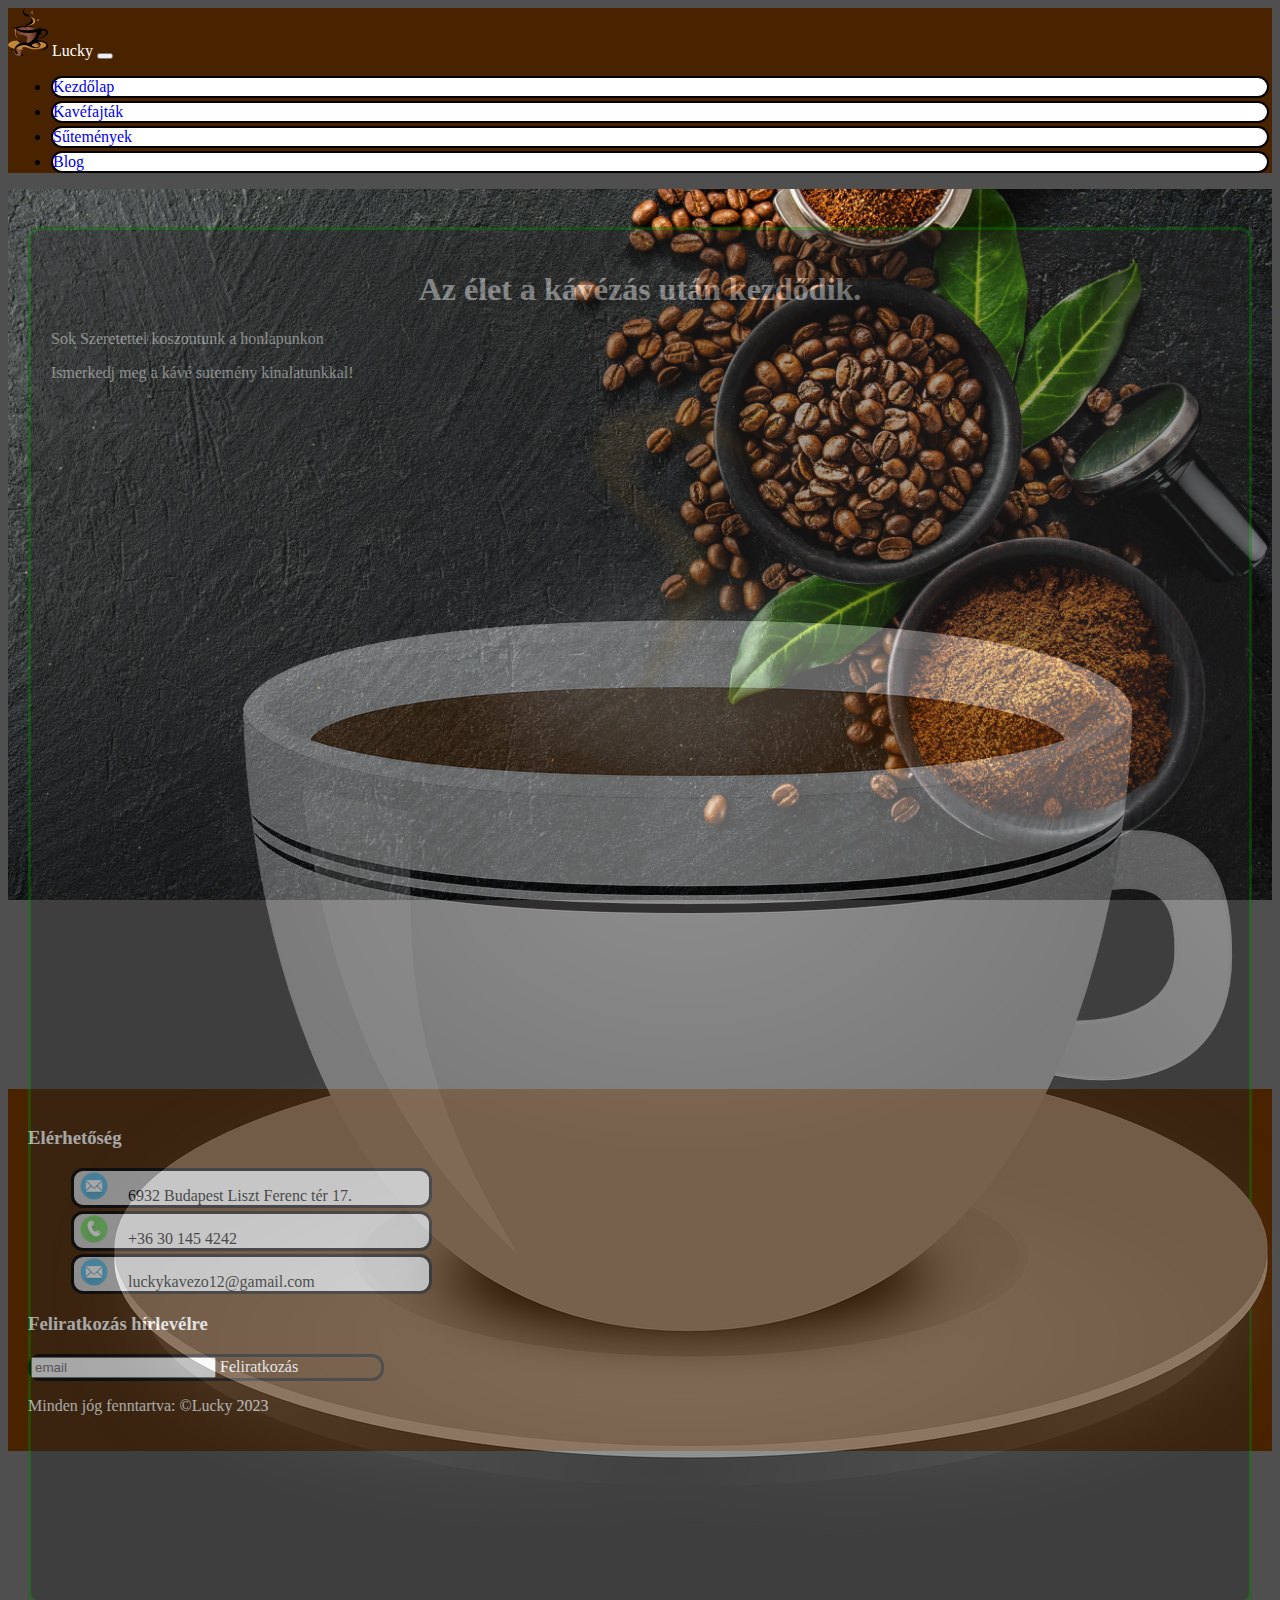
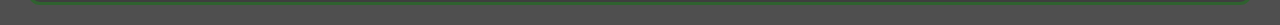
<file: index.html>
<!DOCTYPE html>
<html lang="hu">
<head>
    <meta charset="UTF-8">
    <meta http-equiv="X-UA-Compatible" content="IE=edge">
    <meta name="viewport" content="width=device-width, initial-scale=1.0">
    <link href="https://cdn.jsdelivr.net/npm/bootstrap@5.3.2/dist/css/bootstrap.min.css" rel="stylesheet" integrity="sha384-T3c6CoIi6uLrA9TneNEoa7RxnatzjcDSCmG1MXxSR1GAsXEV/Dwwykc2MPK8M2HN" crossorigin="anonymous">
    <link rel="stylesheet" href="css/style.css">
    <title>Lucky - Kezdőlap</title>

</head>
<body>
    <header>
        <nav class="navbar navbar-expand-lg">
          <div class="container-fluid">
           <a id="colorm" class="navbar-brand" href="#">
              <img class="imagem" src="img/logo.png" alt="logo"> Lucky</a>
            <button class="navbar-toggler" type="button" data-bs-toggle="collapse" data-bs-target="#navbarNav" aria-controls="navbarNav" aria-expanded="false" aria-label="Toggle navigation">
              <span class="navbar-toggler-icon"></span>
            </button>
            <div class="collapse navbar-collapse" id="navbarNav">
              <ul class="navbar-nav">
                <li class="nav-item">
                  <a class="nav-link  btn btn-outline-success active" aria-current="page" href="index.html">Kezdőlap</a>
                </li>
                <li class="nav-item">
                  <a class="nav-link  btn btn-outline-success" href="kavefajtak.html">Kavéfajták</a>
                </li>
                <li class="nav-item">
                  <a class="nav-link  btn btn-outline-success" href="Sütemények.html">Sűtemények</a>
                </li>
                <li class="nav-item">
                  <a class="nav-link  btn btn-outline-success" href="blog.html">Blog</a>
                </li>
              </ul>
            </div>
          </div>
        </nav>   
      </header>

      <main id="home">
        <br>
            <div class="container" >
                <div class="row" id="frame">
                    <div class="col-md-8 col-lg-6 align-self-center">
                        <h1 class="my-5">Az élet a kávézás után kezdődik.</h1>
                        <p class="text-center">Sok Szeretettel koszontunk a honlapunkon</p>
                        <p class="text-center">Ismerkedj meg a kávé sutemény kinalatunkkal!</p>
                        <img src="img/kave.png" class="w-25 mx-auto my-5 d-block" alt="kave">
                    </div>
                </div>
            </div>
      </main>


      
      <footer>
        <div class="row">
          
          <div class="col-md-6 offset-1">
                <h3>Elérhetőség</h3>        
                <ul>
                  <li><img src="img/uzenet.png"  class="icon "> 6932 Budapest Liszt Ferenc tér 17.</li>
                  <li><img src="img/telefon.png" class="icon "> +36 30 145 4242</li>
                  <li><img src="img/uzenet.png"  class="icon "> luckykavezo12@gamail.com</li>
                </ul>  
          </div>
  
          <div class="col-md-3">
            <h3>Feliratkozás hírlevélre</h3>
  
              <form>
                <div class="input-group mb-3">
                  <input type="email" class="form-control" placeholder="email" aria-label="email" aria-describedby="basic-addon2" id="email">
                  <span class="input-group-text" id="basic-addon2"  onclick="feliratkozas()">Feliratkozás</span>
                </div>
              </div>
              </form>
              <p  class="text-center">Minden jóg fenntartva: &copy;Lucky 2023</p>
  
        </div>
      </footer>
      <script src="https://cdn.jsdelivr.net/npm/bootstrap@5.3.2/dist/js/bootstrap.bundle.min.js" integrity="sha384-C6RzsynM9kWDrMNeT87bh95OGNyZPhcTNXj1NW7RuBCsyN/o0jlpcV8Qyq46cDfL" crossorigin="anonymous"></script>
      <script>
        function feliratkozas()
        {
          let email=document.getElementById('email').value;
          if(email=="")
          {
              document.write("Kérem adja meg az email címét!");
          }
          else
          {
            document.write("Sikeresen feliratkozot a levelunkre:(Koszonjuk)");
          }
        }
    </script>
    </body>
</html>
</file>
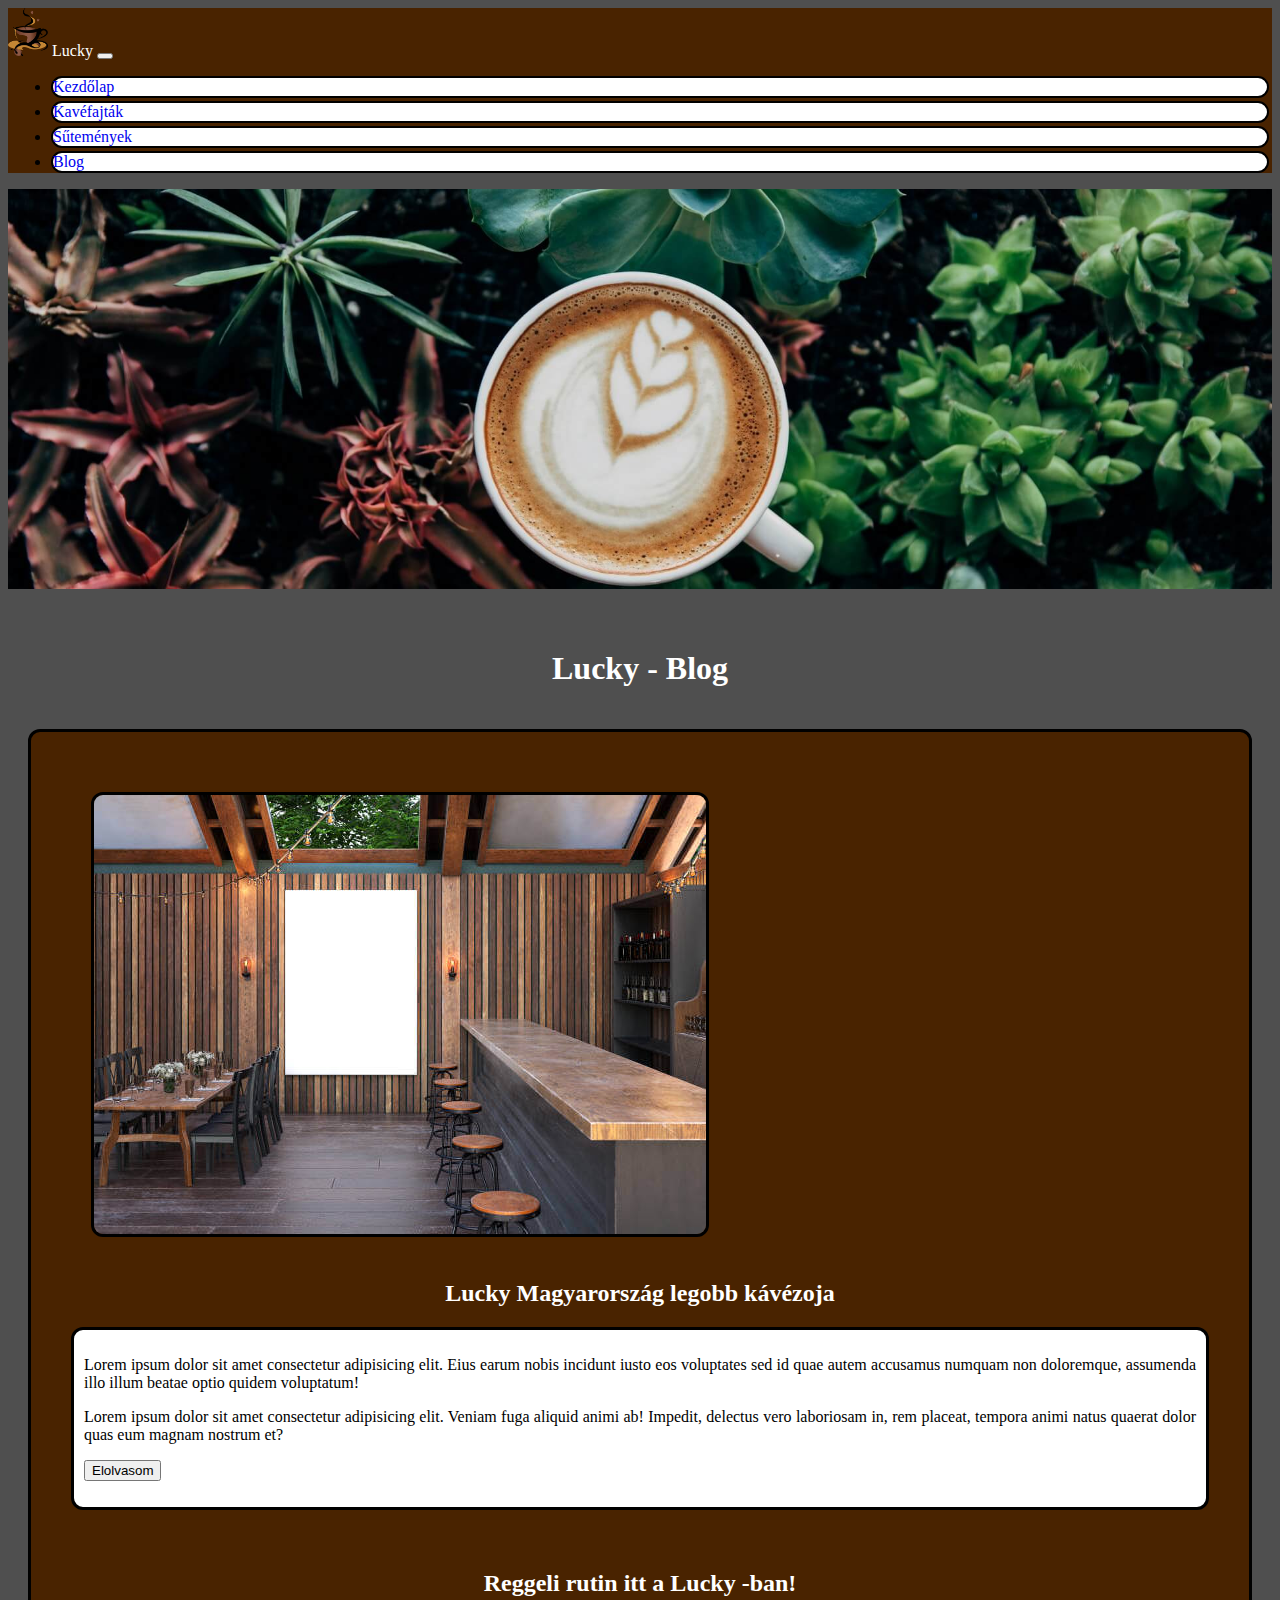
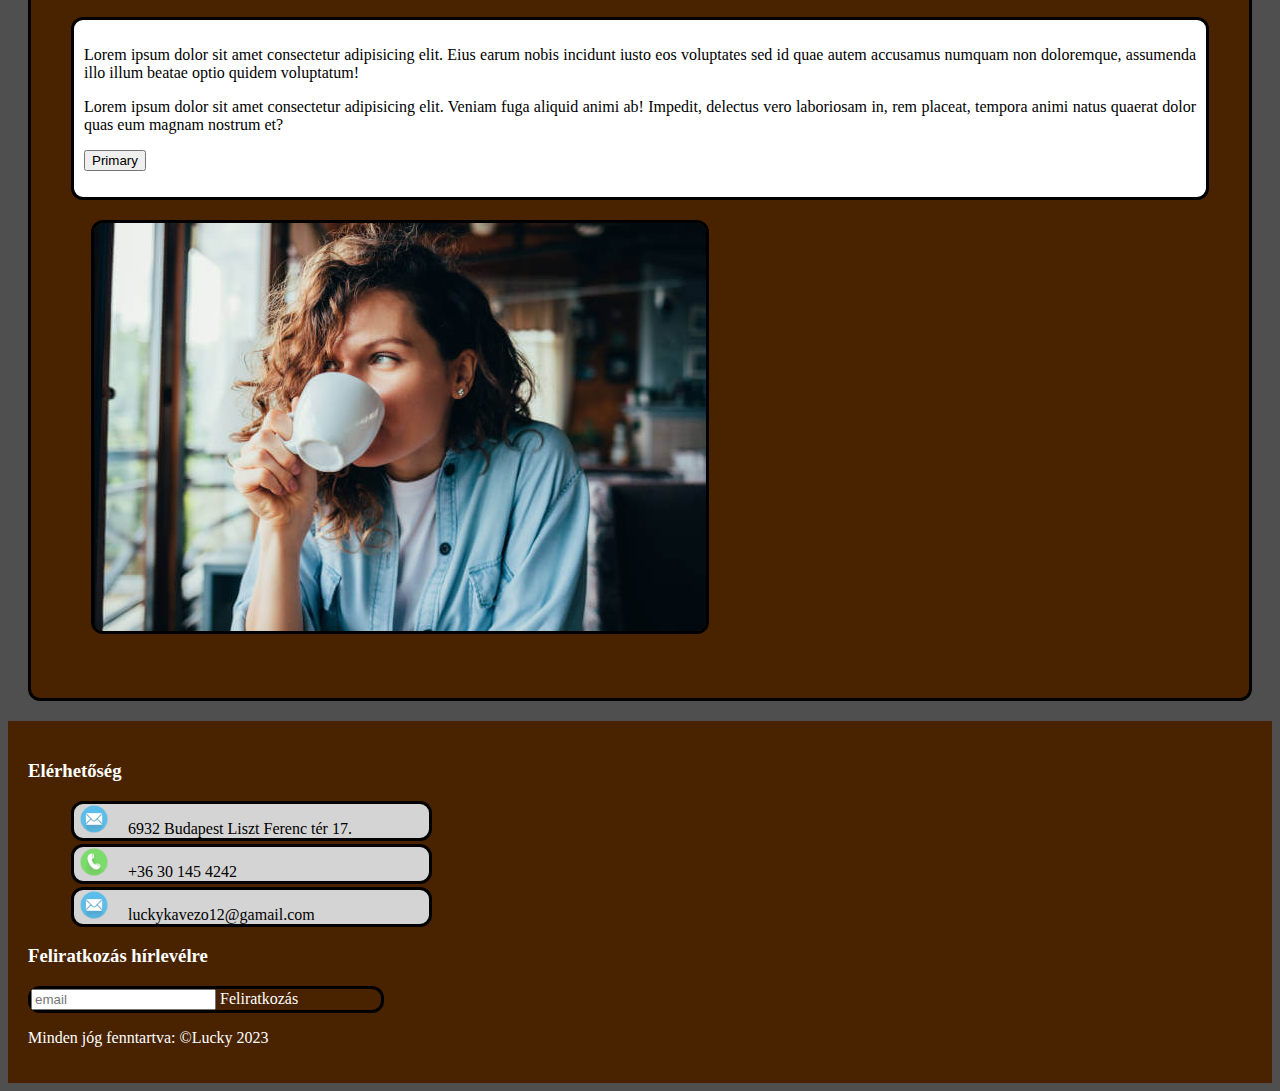
<file: blog.html>
<!DOCTYPE html>
<html lang="hu">
<head>
    <meta charset="UTF-8">
    <meta http-equiv="X-UA-Compatible" content="IE=edge">
    <meta name="viewport" content="width=device-width, initial-scale=1.0">
    <link href="https://cdn.jsdelivr.net/npm/bootstrap@5.3.2/dist/css/bootstrap.min.css" rel="stylesheet" integrity="sha384-T3c6CoIi6uLrA9TneNEoa7RxnatzjcDSCmG1MXxSR1GAsXEV/Dwwykc2MPK8M2HN" crossorigin="anonymous">
    <link rel="stylesheet" href="css/style.css">
    <title>Blog-oldal</title>
</head>
<body>
    <header>
        <nav class="navbar navbar-expand-lg">
          <div class="container-fluid">
           <a id="colorm" class="navbar-brand" href="#">
              <img class="imagem" src="img/logo.png" alt="logo"> Lucky</a>
            <button class="navbar-toggler" type="button" data-bs-toggle="collapse" data-bs-target="#navbarNav" aria-controls="navbarNav" aria-expanded="false" aria-label="Toggle navigation">
              <span class="navbar-toggler-icon"></span>
            </button>
            <div class="collapse navbar-collapse" id="navbarNav">
              <ul class="navbar-nav">
                <li class="nav-item">
                  <a class="nav-link btn btn-outline-success" aria-current="page" href="index.html">Kezdőlap</a>
                </li>
                <li class="nav-item">
                  <a class="nav-link btn btn-outline-success " href="kavefajtak.html">Kavéfajták</a>
                </li>
                <li class="nav-item">
                  <a class="nav-link btn btn-outline-success" href="Sütemények.html">Sűtemények</a>
                </li>
                <li class="nav-item">
                  <a class="nav-link btn btn-outline-success active" href="blog.html">Blog</a>
                </li>
              </ul>
            </div>
          </div>
        </nav>
  
        <div class="banner"> </div>
         
      </header>
      <div class="container">
            <div class="row">
                <h1 class="m-5">Lucky - Blog</h1>
            </div>
            <div class="keret">
              <div class="row">
                <div class="col-md-4"> <img src="img/kavezo-min.jpg" alt="kavezo" class="img-fluid blog-img"></div>
                <div class="col-8">
                  <h2 class="mt-3">Lucky Magyarország legobb kávézoja</h2>

                  <div class="igazitas">
                    <p>Lorem ipsum dolor sit amet consectetur adipisicing elit. Eius earum nobis incidunt iusto eos voluptates sed id quae autem accusamus numquam non doloremque, assumenda illo illum beatae optio quidem voluptatum!</p>
                    <p>Lorem ipsum dolor sit amet consectetur adipisicing elit. Veniam fuga aliquid animi ab! Impedit, delectus vero laboriosam in, rem placeat, tempora animi natus quaerat dolor quas eum magnam nostrum et?</p>
                    <p class="text-center"><button type="button" class="btn btn-outline-success">Elolvasom</button></p> 
                  </div>
                  
                </div>
            </div>

            <div class="row">
       
              <div class="col-8">
                <h2 class="mt-4"> Reggeli rutin itt a Lucky -ban!</h2>
                <div>
                  
                </div>
                <div class="igazitas">
                  <p>Lorem ipsum dolor sit amet consectetur adipisicing elit. Eius earum nobis incidunt iusto eos voluptates sed id quae autem accusamus numquam non doloremque, assumenda illo illum beatae optio quidem voluptatum!</p>
                  <p>Lorem ipsum dolor sit amet consectetur adipisicing elit. Veniam fuga aliquid animi ab! Impedit, delectus vero laboriosam in, rem placeat, tempora animi natus quaerat dolor quas eum magnam nostrum et?</p>
                  <p class="text-center"><button type="button" class="btn btn-outline-success">Primary</button></p> 
                </div>
                
              </div>
              <div class="col-md-4"> <img src="img/istockphoto-1279841437-612x612-min.jpg" alt="Reggeli" class="img-fluid blog-img"></div>
          </div>
            </div>
      </div>
     
      <footer>
        <div class="row">
          
          <div class="col-md-6 offset-1">
                <h3>Elérhetőség</h3>        
                <ul>
                  <li><img src="img/uzenet.png"  class="icon "> 6932 Budapest Liszt Ferenc tér 17.</li>
                  <li><img src="img/telefon.png" class="icon "> +36 30 145 4242</li>
                  <li><img src="img/uzenet.png"  class="icon "> luckykavezo12@gamail.com</li>
                </ul>  
          </div>
  
          <div class="col-md-3">
            <h3>Feliratkozás hírlevélre</h3>
  
              <form>
                <div class="input-group mb-3">
                  <input type="email" class="form-control" placeholder="email" aria-label="email" aria-describedby="basic-addon2" id="email">
                  <span class="input-group-text" id="basic-addon2"  onclick="feliratkozas()">Feliratkozás</span>
                </div>
              </div>
              </form>
                <p class="text-center">Minden jóg fenntartva: &copy;Lucky 2023</p>
        </div>
  
  
      </footer>

      <script src="https://cdn.jsdelivr.net/npm/bootstrap@5.3.2/dist/js/bootstrap.bundle.min.js" integrity="sha384-C6RzsynM9kWDrMNeT87bh95OGNyZPhcTNXj1NW7RuBCsyN/o0jlpcV8Qyq46cDfL" crossorigin="anonymous"></script>
    
      <script>
          function feliratkozas()
          {
            let email=document.getElementById('email').value;
            if(email=="")
            {
                document.write("Kérem adja meg az email címét!");
            }
            else
            {
              document.write("Sikeresen feliratkozot a levelunkre:(Koszonjuk)");
            }
          }
      </script>
  
</body>
</html>
</file>
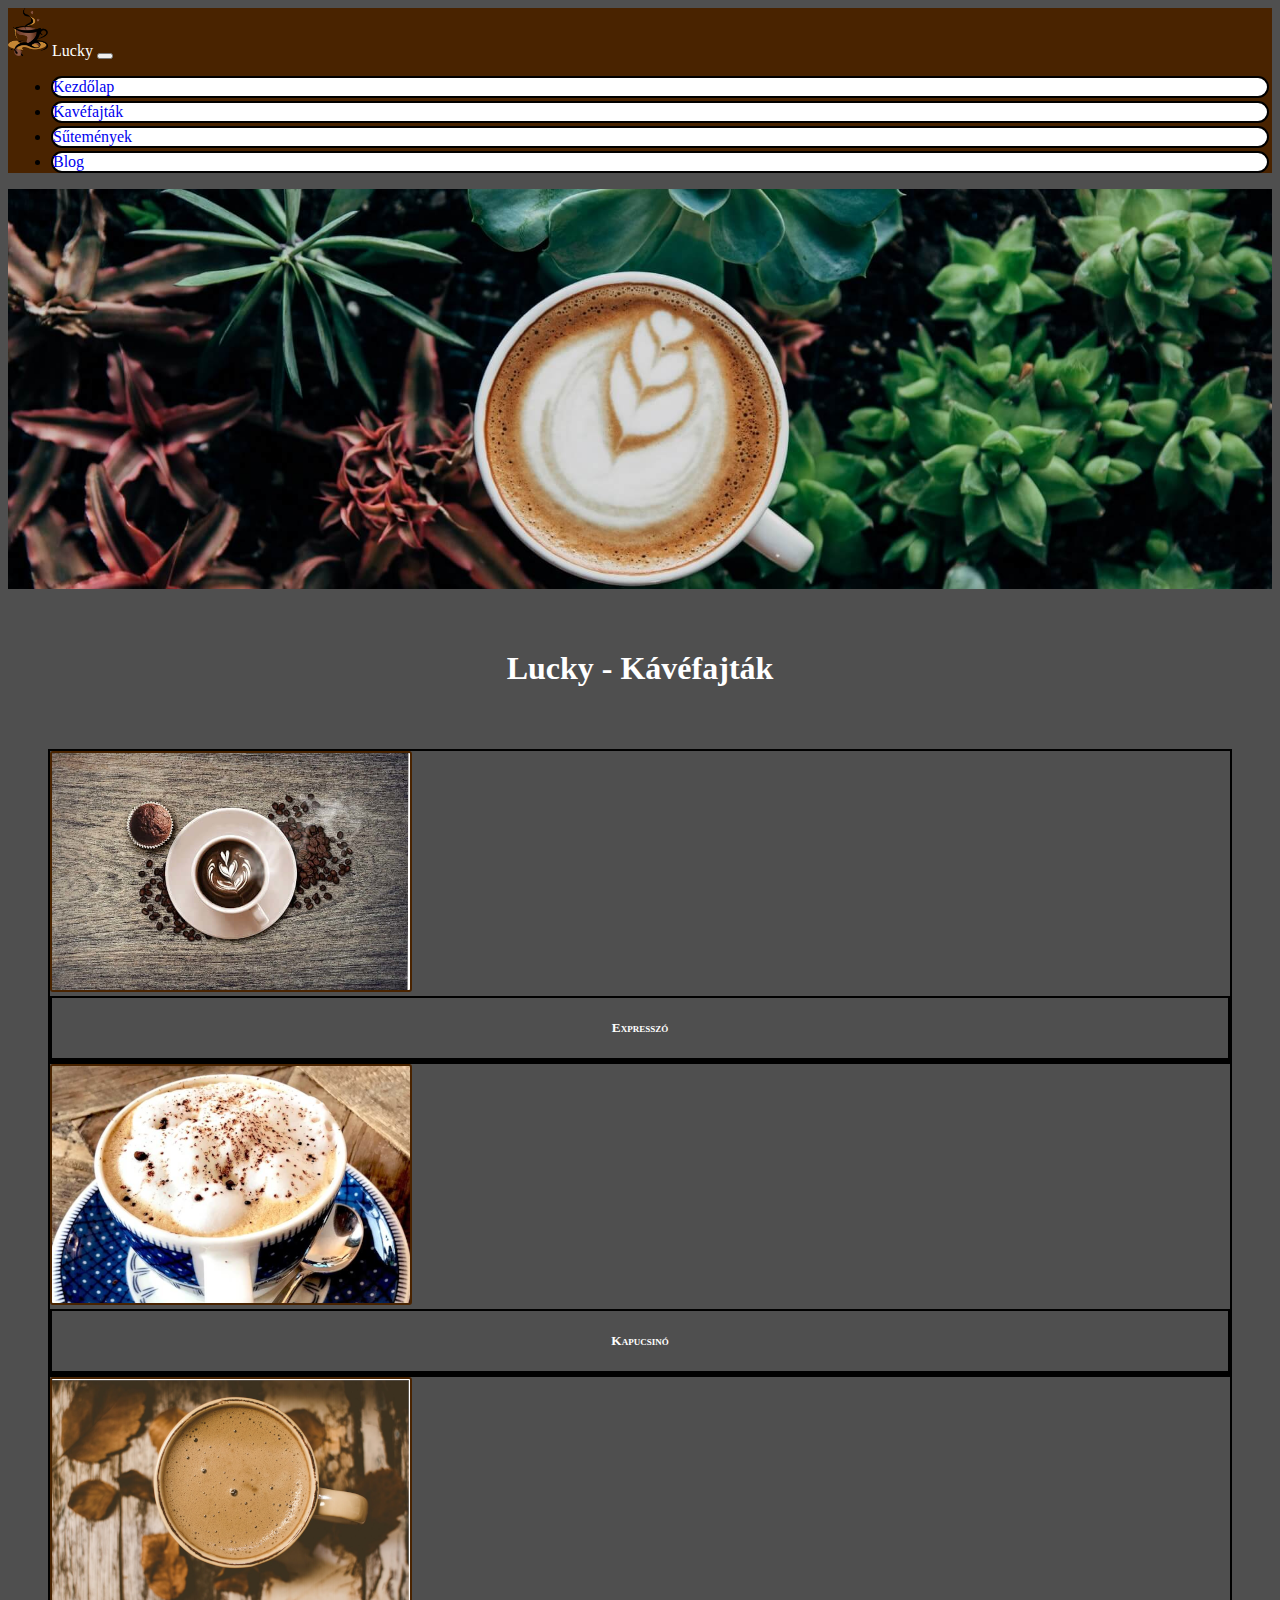
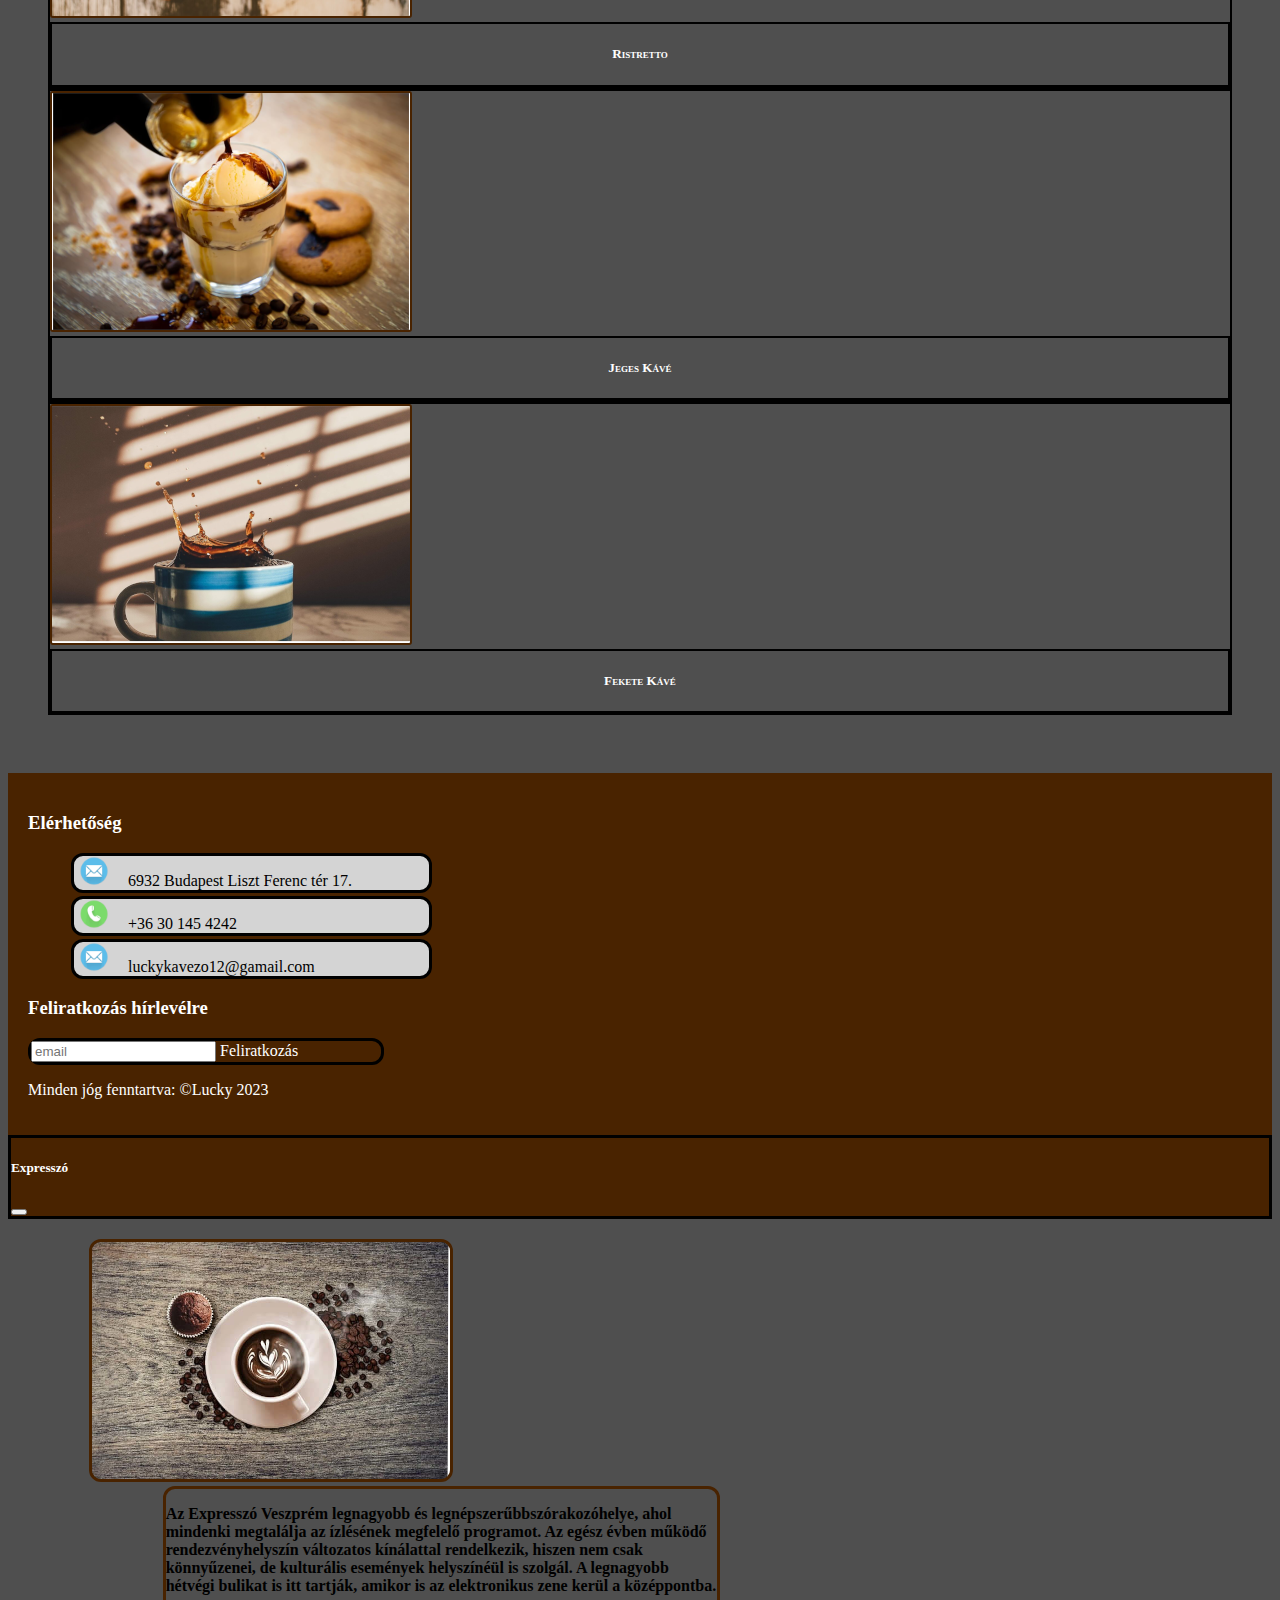
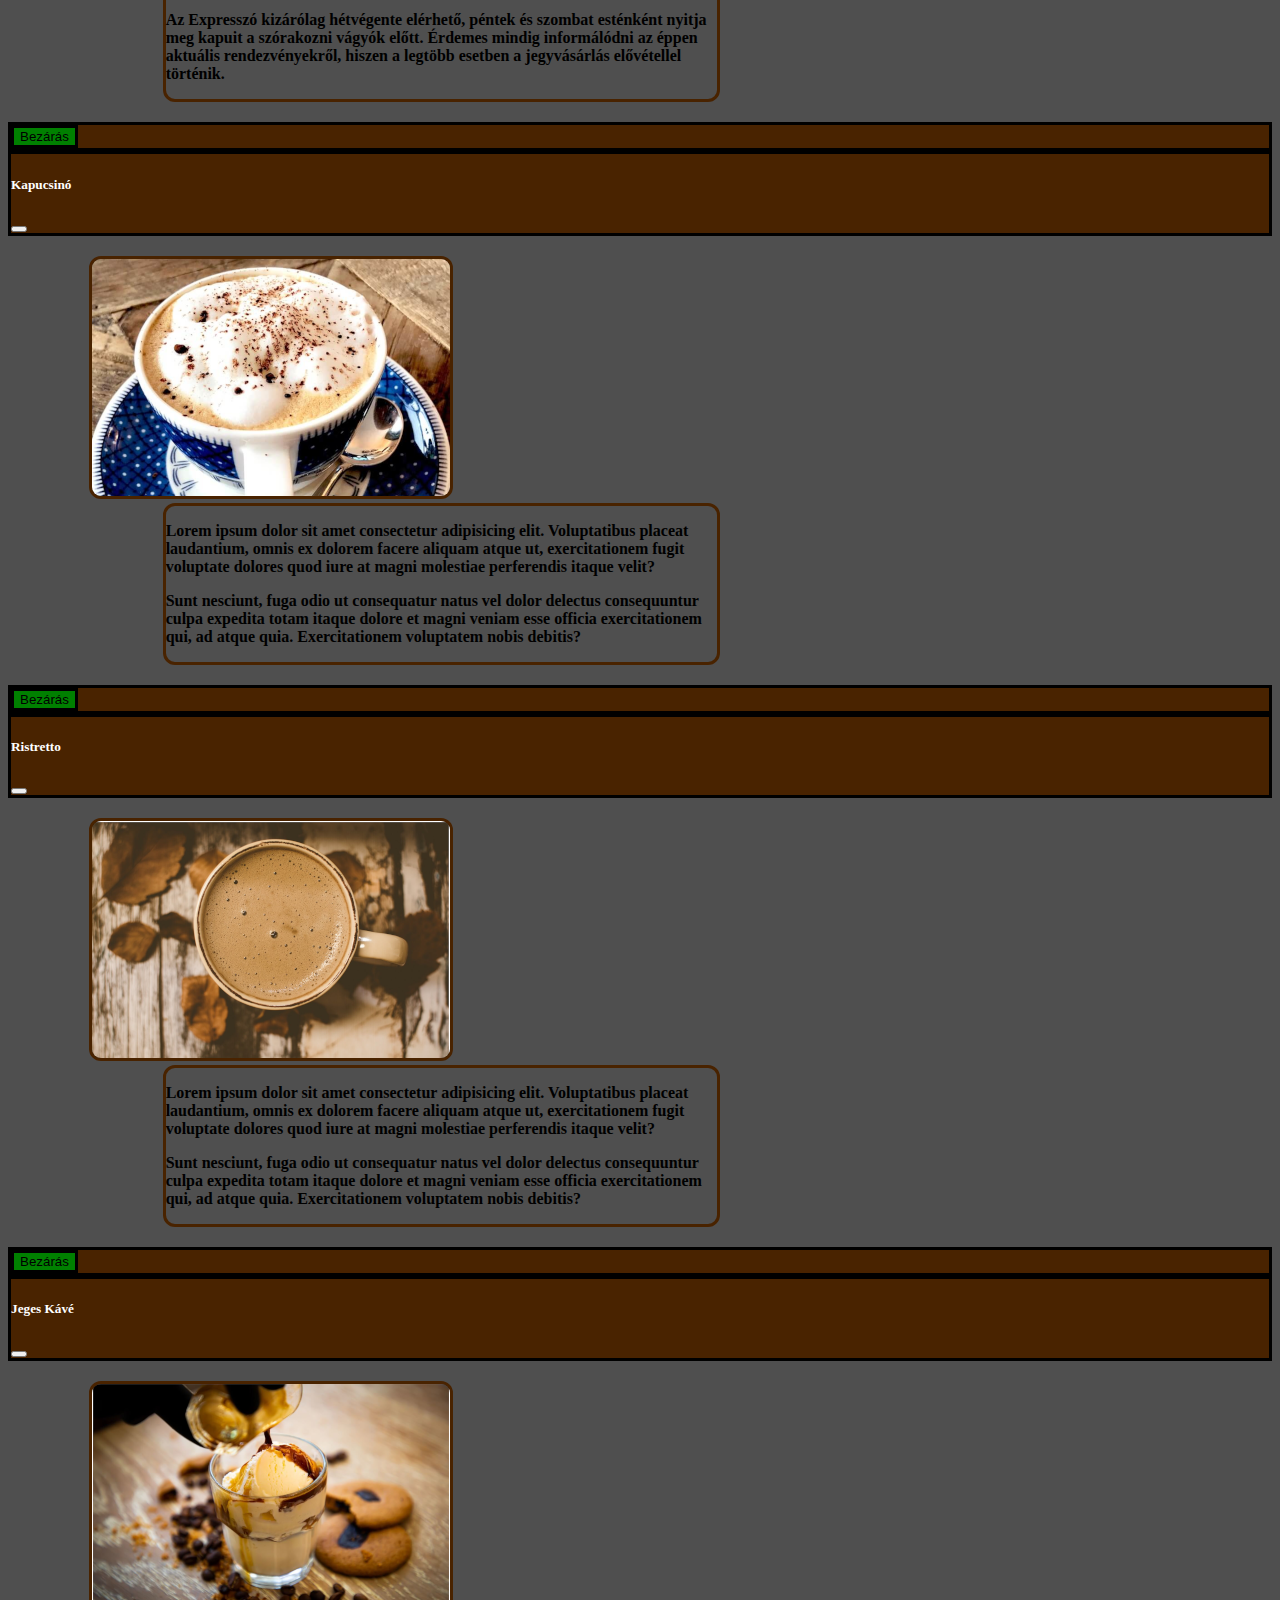
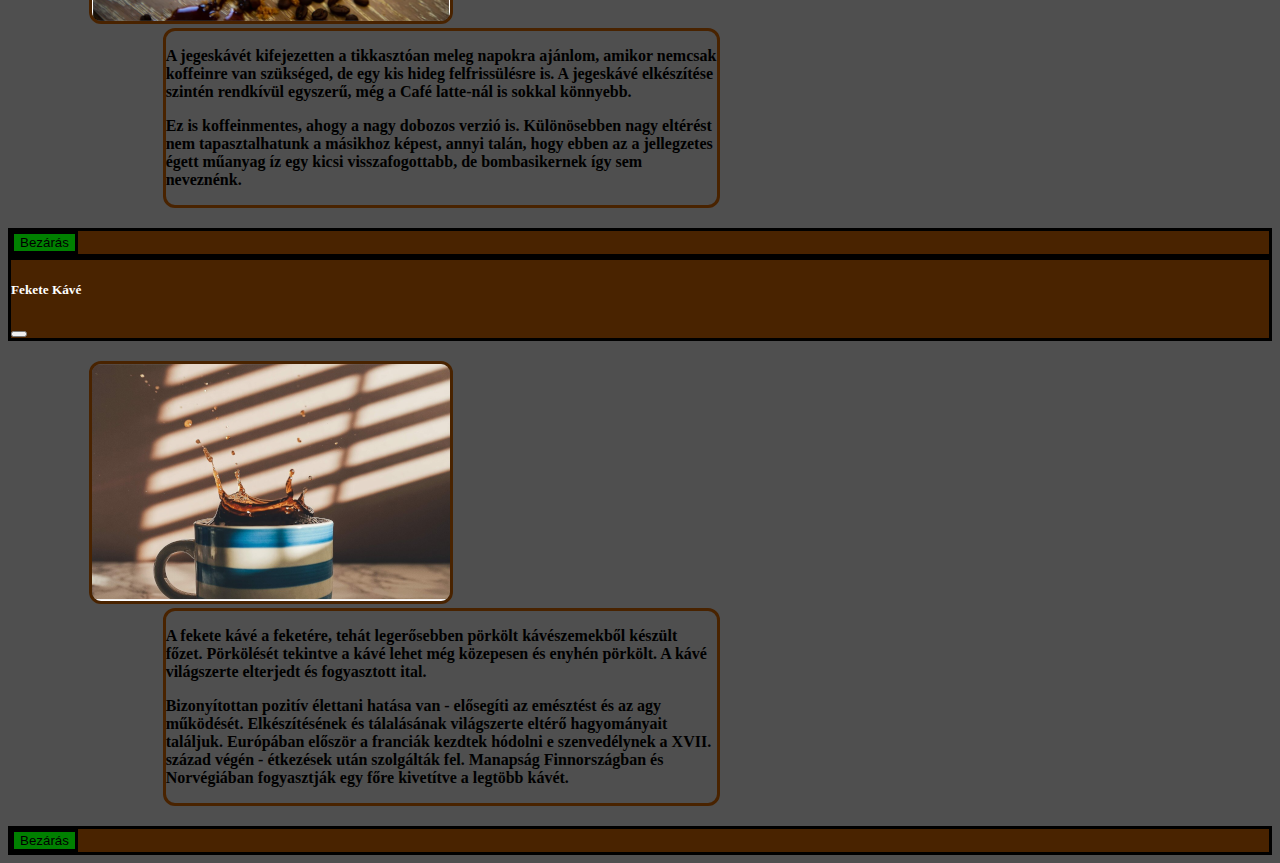
<file: kavefajtak.html>
<!DOCTYPE html>
<html lang="hu">
<head>
    <meta charset="UTF-8">
    <meta http-equiv="X-UA-Compatible" content="IE=edge">
    <meta name="viewport" content="width=device-width, initial-scale=1.0">
    <link href="https://cdn.jsdelivr.net/npm/bootstrap@5.3.2/dist/css/bootstrap.min.css" rel="stylesheet" integrity="sha384-T3c6CoIi6uLrA9TneNEoa7RxnatzjcDSCmG1MXxSR1GAsXEV/Dwwykc2MPK8M2HN" crossorigin="anonymous">
    <link rel="stylesheet" href="css/style.css">
    <title>Lucky - Kavéfajták</title>

</head>
<body>
  
    <header>
      <nav class="navbar navbar-expand-lg">
        <div class="container-fluid">
         <a id="colorm" class="navbar-brand" href="#">
            <img class="imagem" src="img/logo.png" alt="logo"> Lucky</a>
          <button class="navbar-toggler" type="button" data-bs-toggle="collapse" data-bs-target="#navbarNav" aria-controls="navbarNav" aria-expanded="false" aria-label="Toggle navigation">
            <span class="navbar-toggler-icon"></span>
          </button>
          <div class="collapse navbar-collapse" id="navbarNav">
            <ul class="navbar-nav">
              <li class="nav-item">
                <a class="nav-link  btn btn-outline-success" aria-current="page" href="index.html">Kezdőlap</a>
              </li>
              <li class="nav-item">
                <a class="nav-link  btn btn-outline-success active" href="kavefajtak.html">Kavéfajták</a>
              </li>
              <li class="nav-item">
                <a class="nav-link  btn btn-outline-success" href="Sütemények.html">Sűtemények</a>
              </li>
              <li class="nav-item">
                <a class="nav-link  btn btn-outline-success" href="blog.html">Blog</a>
              </li>
            </ul>
          </div>
        </div>
      </nav>

      <div class="banner"> </div>
       
    </header>
   

    <div class="container">
        <div class="row">
            <h1 class="m-3">Lucky - Kávéfajták</h1> <!--m auto vagy 0...5  mx my mt  mb-->
        </div>
        <div class="row row-cols-1 row-cols-md-3 g-4">
            <div class="col">
           
              <div class="card"data-bs-toggle="modal" data-bs-target="#Expresszó">
             
                <img src="img/fajta1.png" class="card-img-top" alt="Expreszó">
                <div class="card-body">
                  <h5 class="card-title">Expresszó</h5>
               
                </div>
              </div>
            </div>
            <div class="col">
              <div class="card" data-bs-toggle="modal" data-bs-target="#Kapucsinó">
                <img src="img/fajta2.png" class="card-img-top" alt="Kapucsinó">
                <div class="card-body">
                  <h5 class="card-title">Kapucsinó</h5>
                </div>
              </div>
            </div>
            <div class="col">
              <div class="card" data-bs-toggle="modal" data-bs-target="#Ristretto">
                <img src="img/fajta3.png" class="card-img-top" alt="risreszto">
                <div class="card-body">
                  <h5 class="card-title">Ristretto</h5>  
                </div>
              </div>
            </div>
            <div class="col">
              <div class="card" data-bs-toggle="modal" data-bs-target="#JegesKávé">
                <img src="img/fajta4.png" class="card-img-top" alt="Jegeskave">
                <div class="card-body">
                  <h5 class="card-title"> Jeges Kávé</h5>
                </div>
              </div>
            </div>
            <div class="col">
                <div class="card"data-bs-toggle="modal" data-bs-target="#FeketeKávé">
                  <img src="img/fajta5.png" class="card-img-top" alt="FeketeKávé">
                  <div class="card-body">
                    <h5 class="card-title">Fekete Kávé</h5>
                  </div>
                </div>
              </div>
          </div>
          <br>
    </div>

    <footer>
      <div class="row">
        
        <div class="col-md-6 offset-1">
              <h3>Elérhetőség</h3>        
              <ul>
                <li><img src="img/uzenet.png"  class="icon "> 6932 Budapest Liszt Ferenc tér 17.</li>
                <li><img src="img/telefon.png" class="icon "> +36 30 145 4242</li>
                <li><img src="img/uzenet.png"  class="icon "> luckykavezo12@gamail.com</li>
              </ul>  
        </div>

        <div class="col-md-3">
          <h3>Feliratkozás hírlevélre</h3>

            <form>
              <div class="input-group mb-3">
                <input type="email" class="form-control" placeholder="email" aria-label="email" aria-describedby="basic-addon2" id="email">
                <span class="input-group-text" id="basic-addon2"  onclick="feliratkozas()">Feliratkozás</span>
              </div>
            </div>
            </form>
              <p  class="text-center">Minden jóg fenntartva: &copy;Lucky 2023</p>
      </div>


    </footer>
<!--1-->
    <div class="modal" id="Expresszó" tabindex="-1">
      <div class="modal-dialog  modal-xl"> <!--1 modal-xl-->
        <div class="modal-content">
          <div class="modal-header">
            <h5 class="modal-title">Expresszó</h5>
            <button type="button" class="btn-close" data-bs-dismiss="modal" aria-label="Close"></button>
          </div>
          <div class="modal-body">
            <div class="container-fulid">
              <div class="row">
                <div class="col-sm-4"><img src="img/fajta1.png" class="img-fluid" alt="Expresszó"></div>
                <div class="col-sm-8"><p>Az Expresszó Veszprém legnagyobb és legnépszerűbbszórakozóhelye, ahol mindenki megtalálja az ízlésének megfelelő programot. Az egész évben működő rendezvényhelyszín változatos kínálattal rendelkezik, hiszen nem csak könnyűzenei, de kulturális események helyszínéül is szolgál. A legnagyobb hétvégi bulikat is itt tartják, amikor is az elektronikus zene kerül a középpontba.</p>
                  <p>Az Expresszó kizárólag hétvégente elérhető, péntek és szombat esténként nyitja meg kapuit a szórakozni vágyók előtt. Érdemes mindig informálódni az éppen aktuális rendezvényekről, hiszen a legtöbb esetben a jegyvásárlás elővétellel történik.</p>
                </div>
              </div>
            </div>
        
          </div>
          <div class="modal-footer">
            <button type="button" class="btn btn-secondary" data-bs-dismiss="modal">Bezárás</button>
          </div>
        </div>
      </div>
    </div>
<!--2-->
    <div class="modal" id="Kapucsinó" tabindex="-1">
      <div class="modal-dialog  modal-xl">
        <div class="modal-content">
          <div class="modal-header">
            <h5 class="modal-title">Kapucsinó</h5>
            <button type="button" class="btn-close" data-bs-dismiss="modal" aria-label="Close"></button>
          </div>
          <div class="modal-body">
            <div class="container-fulid">
              <div class="row">
                <div class="col-sm-4"><img src="img/fajta2.png" class="img-fluid" alt="Kapucsinó"></div>
                <div class="col-sm-8">
                  <p>Lorem ipsum dolor sit amet consectetur adipisicing elit. Voluptatibus placeat laudantium, omnis ex dolorem facere aliquam atque ut, exercitationem fugit voluptate dolores quod iure at magni molestiae perferendis itaque velit?</p>
                  <p>Sunt nesciunt, fuga odio ut consequatur natus vel dolor delectus consequuntur culpa expedita totam itaque dolore et magni veniam esse officia exercitationem qui, ad atque quia. Exercitationem voluptatem nobis debitis?</p>
                </div>
              </div>
            </div>
         
          </div>
          <div class="modal-footer">
            <button type="button" class="btn btn-secondary" data-bs-dismiss="modal">Bezárás</button>
          </div>
        </div>
      </div>
    </div>
<!--3-->
<div class="modal" id="Ristretto" tabindex="-1">
  <div class="modal-dialog modal-xl">
    <div class="modal-content">
      <div class="modal-header">
        <h5 class="modal-title">Ristretto</h5>
        <button type="button" class="btn-close" data-bs-dismiss="modal" aria-label="Close"></button>
      </div>
      <div class="modal-body">
        <div class="container-fulid">
          <div class="row">
            <div class="col-sm-4"><img src="img/fajta3.png" class="img-fluid" alt="Ristretto"></div>
            <div class="col-sm-8">
              <p>Lorem ipsum dolor sit amet consectetur adipisicing elit. Voluptatibus placeat laudantium, omnis ex dolorem facere aliquam atque ut, exercitationem fugit voluptate dolores quod iure at magni molestiae perferendis itaque velit?</p>
              <p>Sunt nesciunt, fuga odio ut consequatur natus vel dolor delectus consequuntur culpa expedita totam itaque dolore et magni veniam esse officia exercitationem qui, ad atque quia. Exercitationem voluptatem nobis debitis?</p>
            </div>
          </div>
        </div>
      
      </div>
      <div class="modal-footer">
        <button type="button" class="btn btn-secondary" data-bs-dismiss="modal">Bezárás</button>
      </div>
    </div>
  </div>
</div>
<!--4-->
<div class="modal" id="JegesKávé" tabindex="-1">
  <div class="modal-dialog modal-xl">
    <div class="modal-content">
      <div class="modal-header">
        <h5 class="modal-title">Jeges Kávé</h5>
        <button type="button" class="btn-close" data-bs-dismiss="modal" aria-label="Close"></button>
      </div>
      <div class="modal-body">
        <div class="container-fulid">
          <div class="row">
            <div class="col-sm-4"><img src="img/fajta4.png" class="img-fluid" alt="Jeges Kávé"></div>
            <div class="col-sm-8">
              <p>A jegeskávét kifejezetten a tikkasztóan meleg napokra ajánlom, amikor nemcsak koffeinre van szükséged, de egy kis hideg felfrissülésre is. A jegeskávé elkészítése szintén rendkívül egyszerű, még a Café latte-nál is sokkal könnyebb.</p>
              <p>Ez is koffeinmentes, ahogy a nagy dobozos verzió is. Különösebben nagy eltérést nem tapasztalhatunk a másikhoz képest, annyi talán, hogy ebben az a jellegzetes égett műanyag íz egy kicsi visszafogottabb, de bombasikernek így sem neveznénk.</p>
            </div>
          </div>
        </div>
     
      </div>
      <div class="modal-footer">
        <button type="button" class="btn btn-secondary" data-bs-dismiss="modal">Bezárás</button>
      </div>
    </div>
  </div>
</div>
<!--5-->
<div class="modal" id="FeketeKávé" tabindex="-1">
  <div class="modal-dialog modal-xl">
    <div class="modal-content">
      <div class="modal-header">
        <h5 class="modal-title">Fekete Kávé</h5>
        <button type="button" class="btn-close" data-bs-dismiss="modal" aria-label="Close"></button>
      </div>
      <div class="modal-body">
        <div class="container-fulid">
          <div class="row">
            <div class="col-sm-4"><img src="img/fajta5.png" class="img-fluid" alt="Fekete Kávé"></div>
            <div class="col-sm-8">
              <p>A fekete kávé a feketére, tehát legerősebben pörkölt kávészemekből készült főzet. Pörkölését tekintve a kávé lehet még közepesen és enyhén pörkölt. A kávé világszerte elterjedt és fogyasztott ital.</p>
              <p>Bizonyítottan pozitív élettani hatása van - elősegíti az emésztést és az agy működését. Elkészítésének és tálalásának világszerte eltérő hagyományait találjuk. Európában először a franciák kezdtek hódolni e szenvedélynek a XVII. század végén - étkezések után szolgálták fel. Manapság Finnországban és Norvégiában fogyasztják egy főre kivetítve a legtöbb kávét.</p>
            </div>
          </div>
        </div>
      
      </div>
      <div class="modal-footer">
        <button type="button" class="btn btn-secondary" data-bs-dismiss="modal">Bezárás</button>
      </div>
    </div>
  </div>
</div>

    <script src="https://cdn.jsdelivr.net/npm/bootstrap@5.3.2/dist/js/bootstrap.bundle.min.js" integrity="sha384-C6RzsynM9kWDrMNeT87bh95OGNyZPhcTNXj1NW7RuBCsyN/o0jlpcV8Qyq46cDfL" crossorigin="anonymous"></script>
    
    <script>
        function feliratkozas()
        {
          let email=document.getElementById('email').value;
          if(email=="")
          {
              document.write("Kérem adja meg az email címét!");
          }
          else
          {
            document.write("Sikeresen feliratkozot a levelunkre:(Koszonjuk)");
          }
        }
    </script>

</body>
</html>
</file>
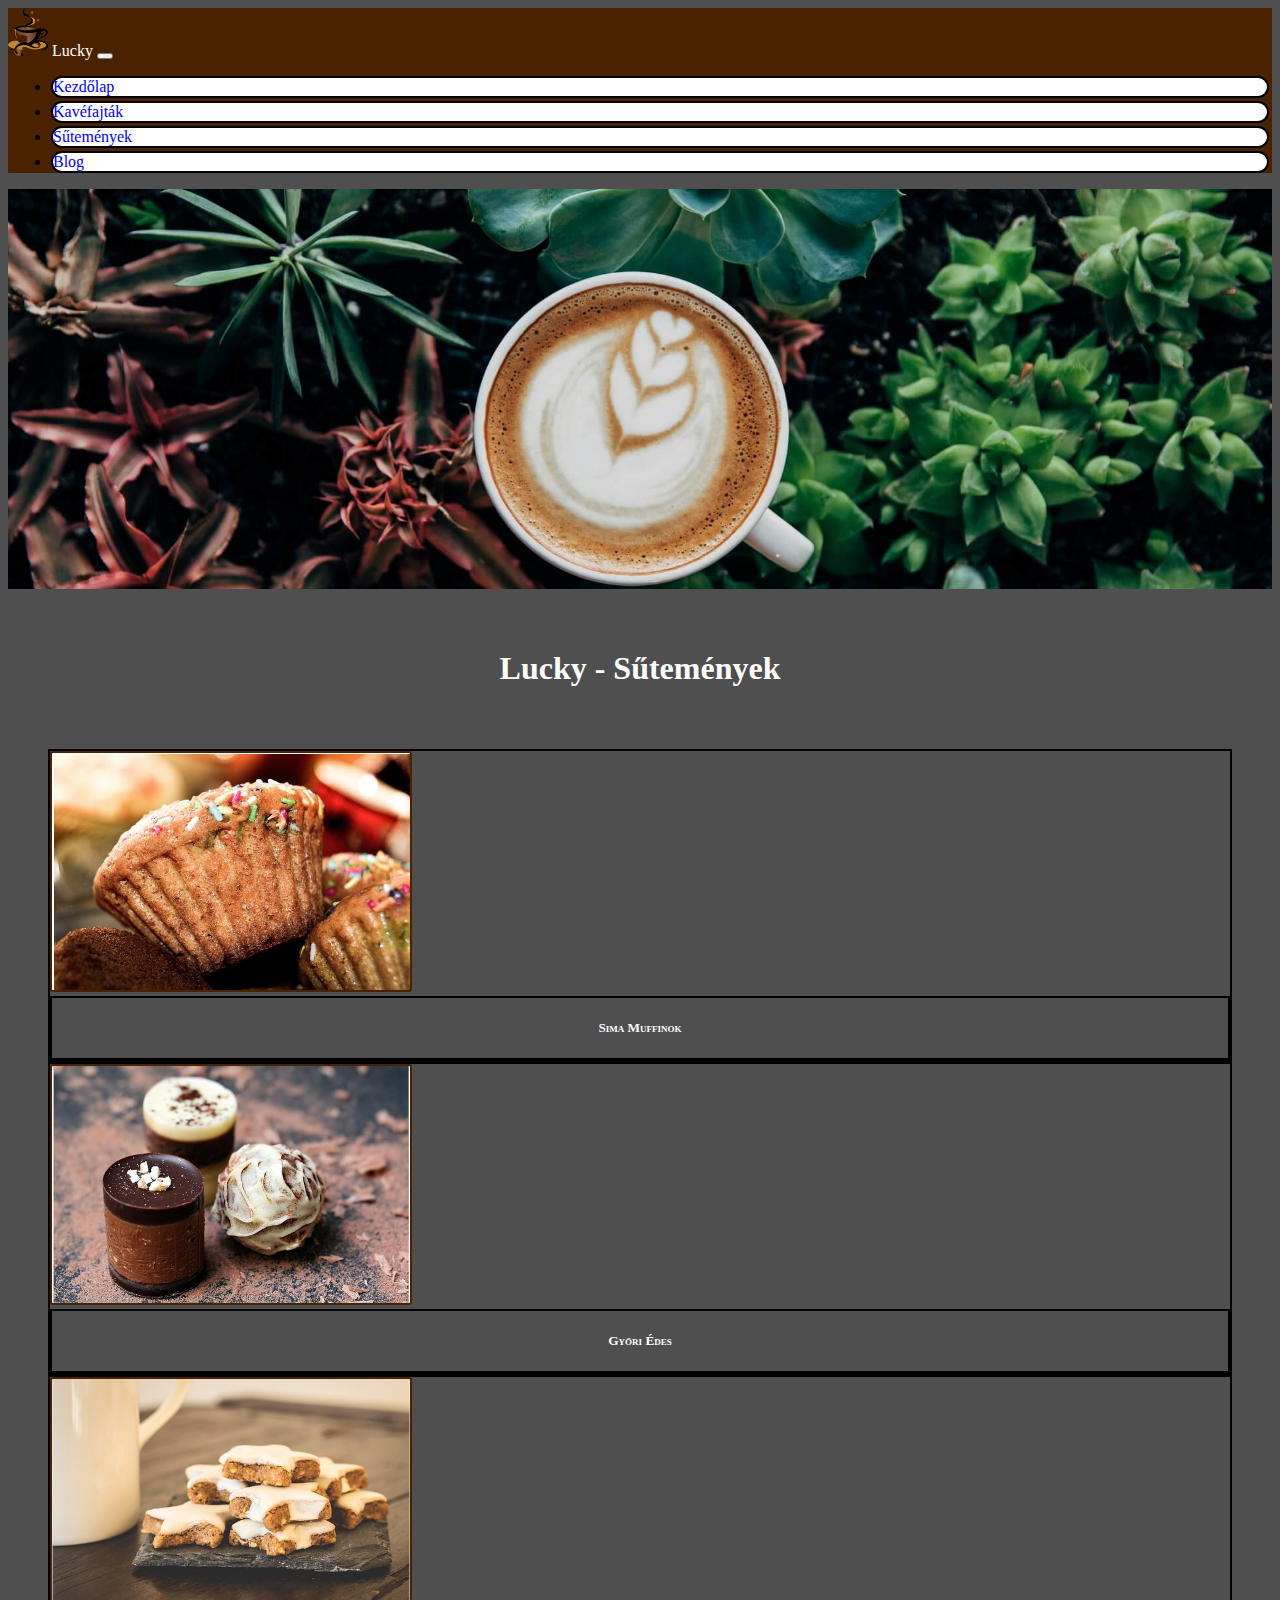
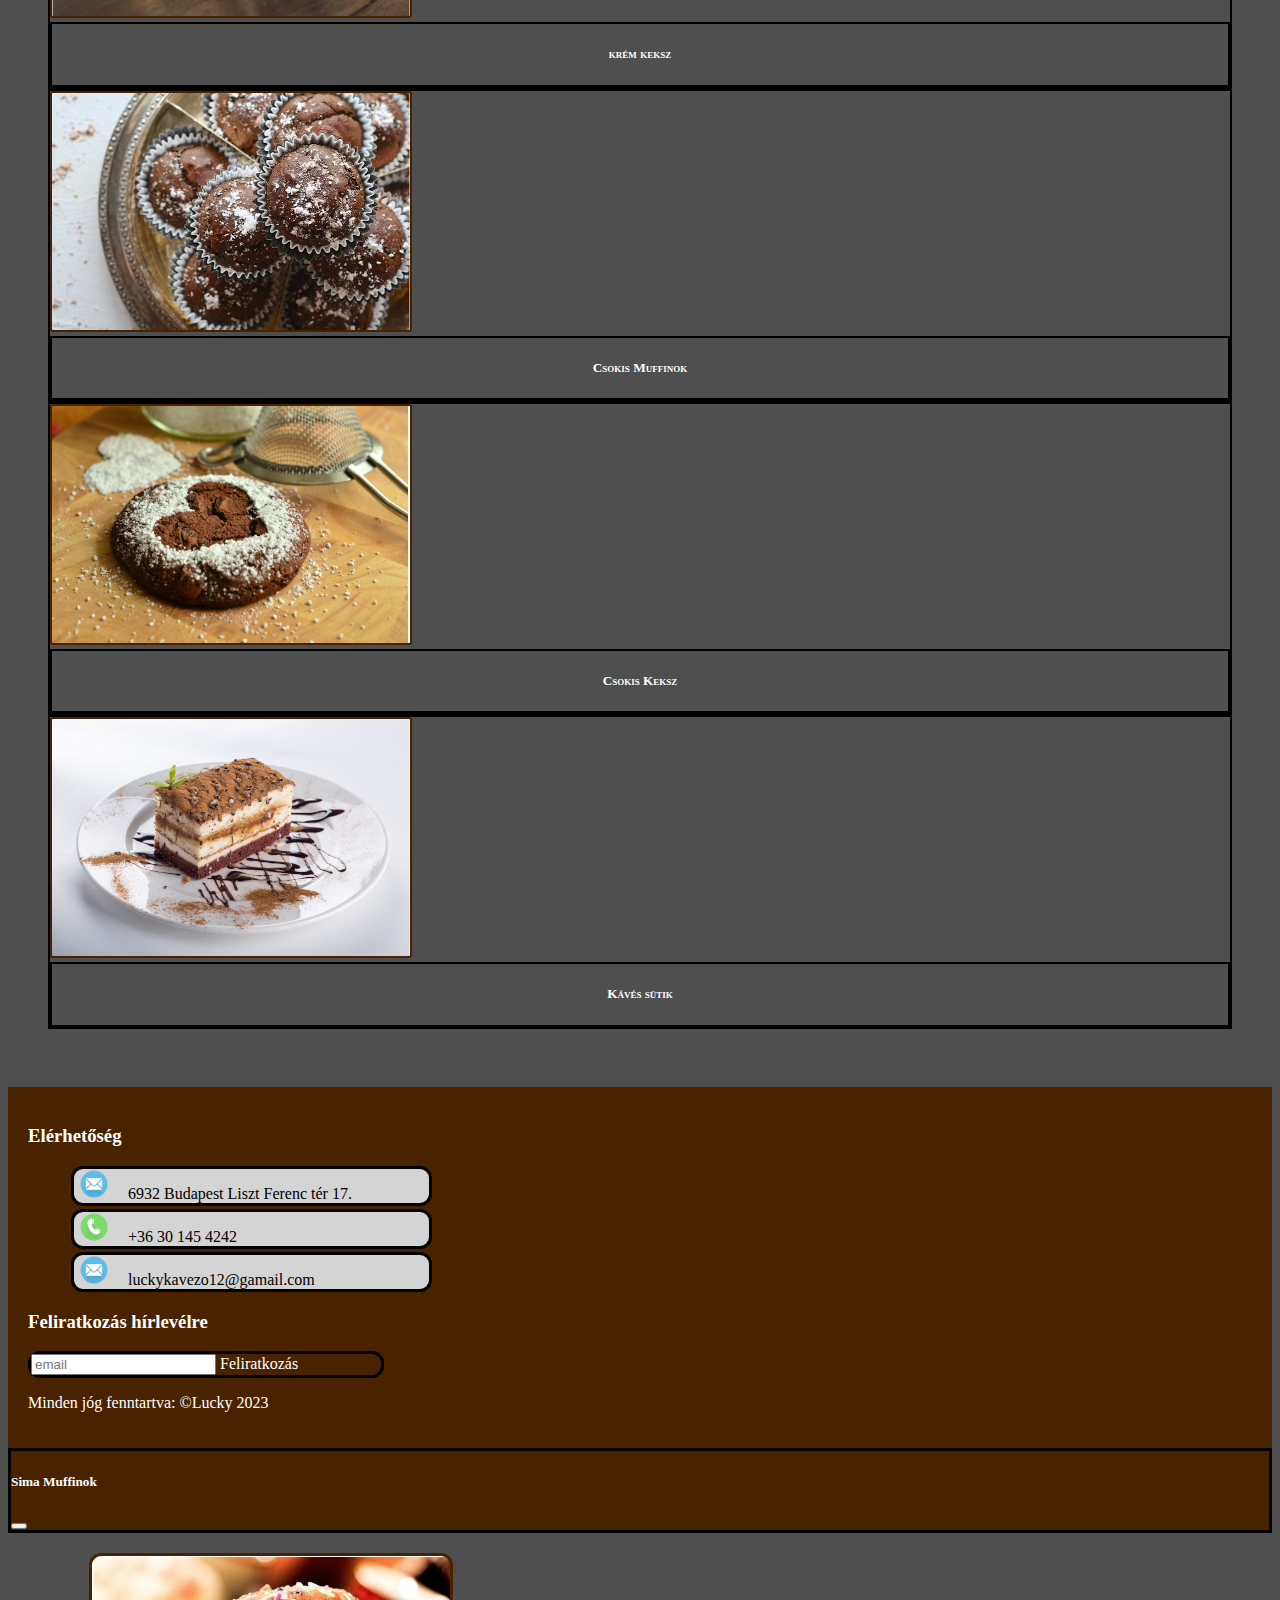
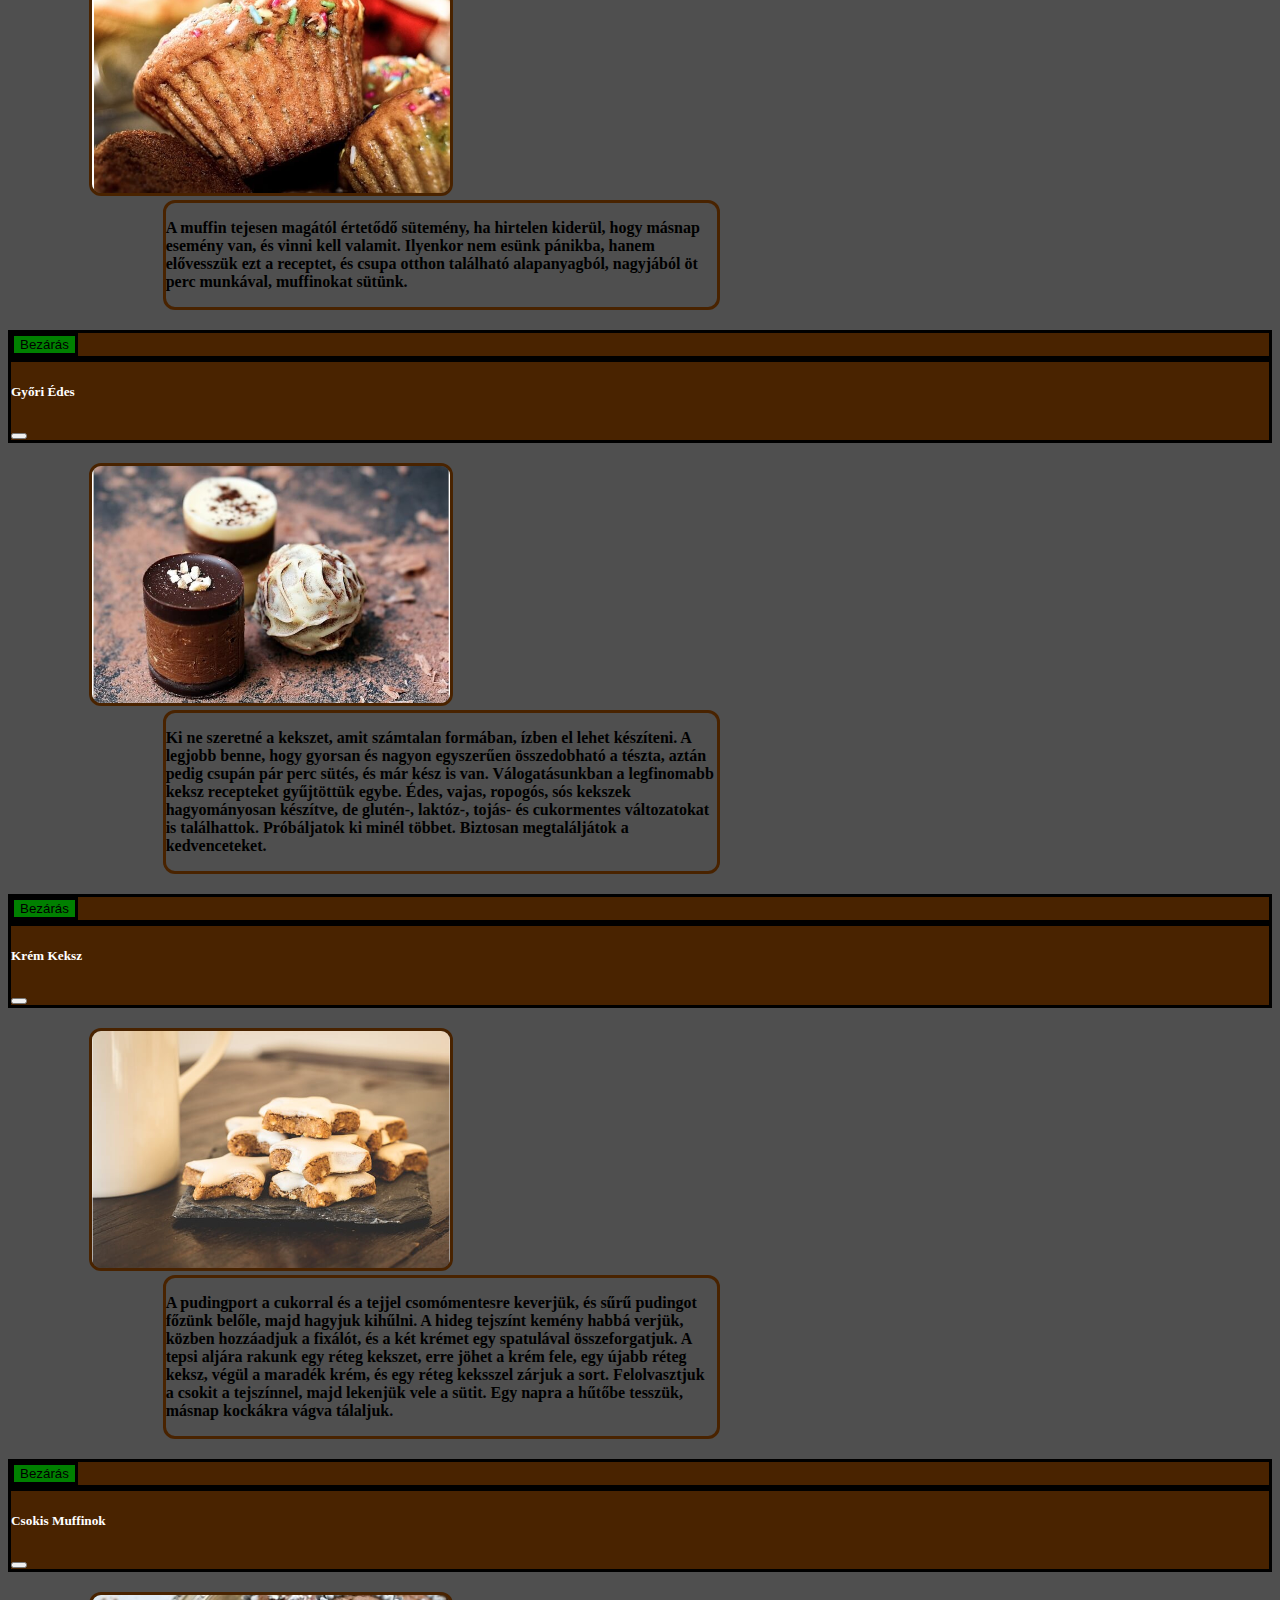
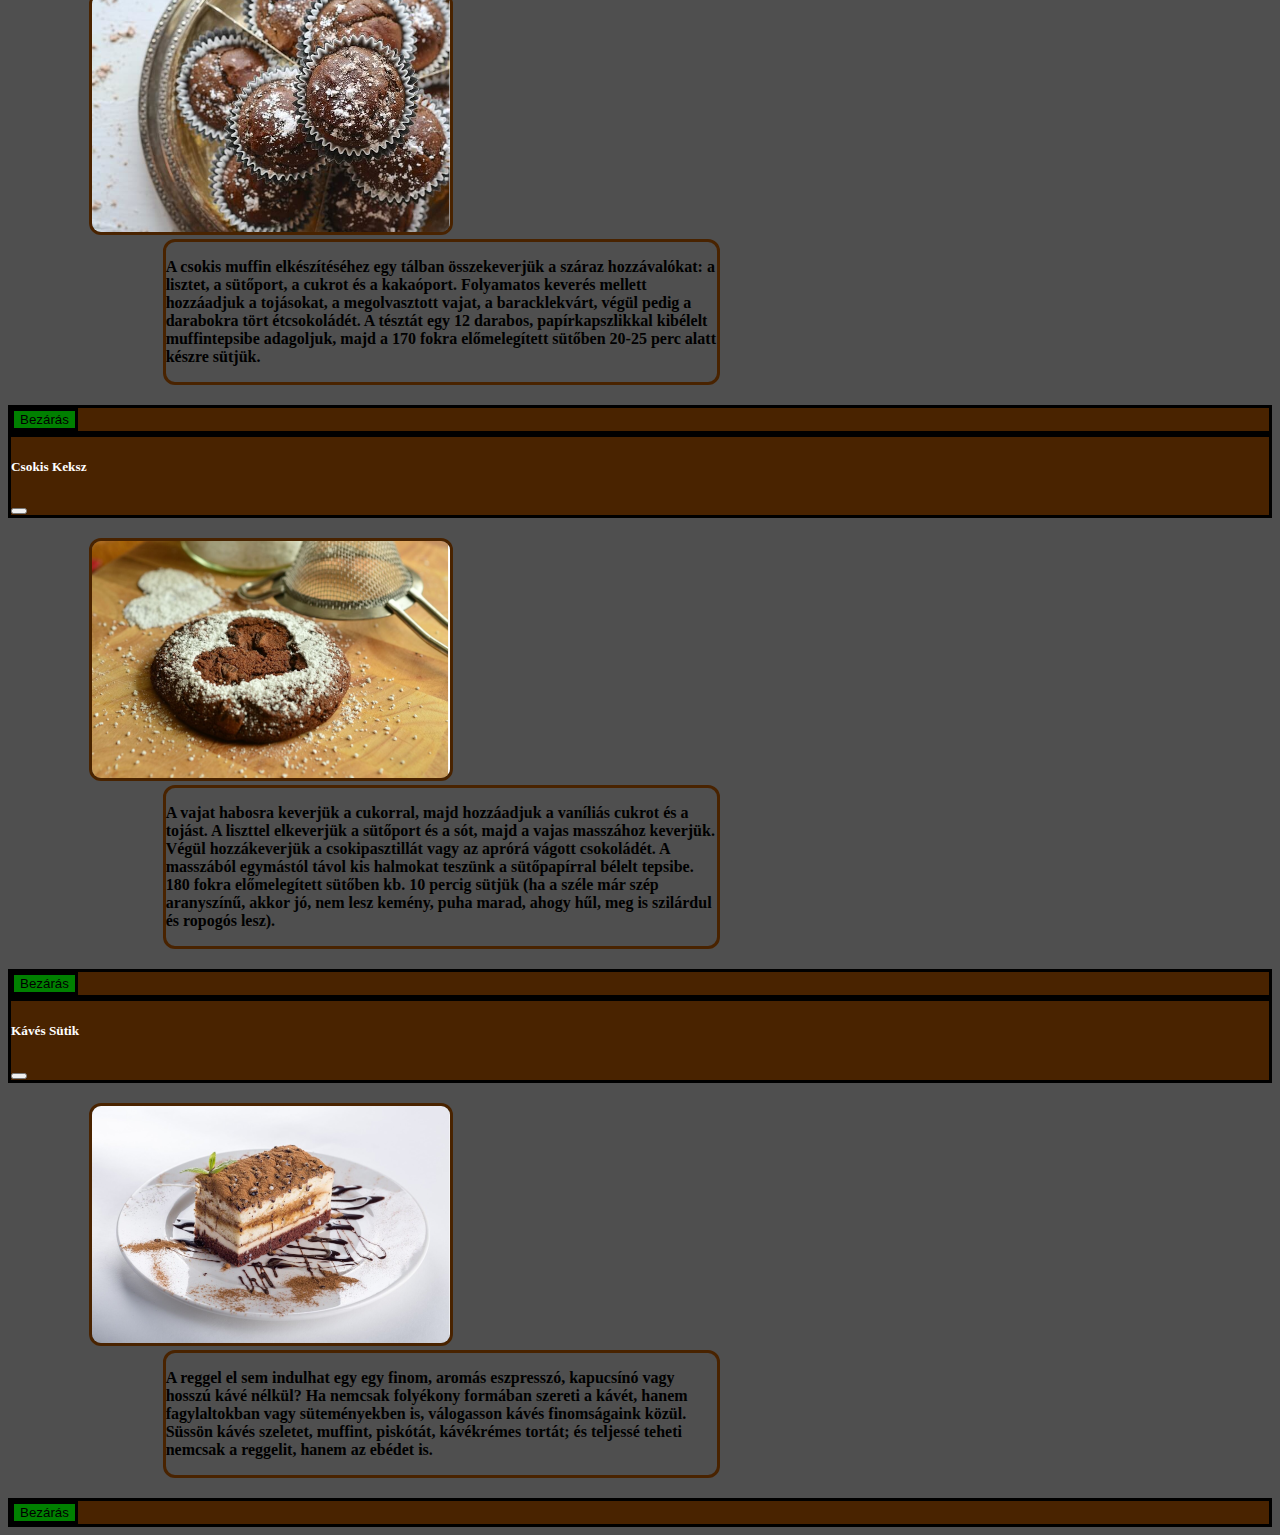
<file: Sütemények.html>
<!DOCTYPE html>
<html lang="en">
<head>
    <meta charset="UTF-8">
    <meta http-equiv="X-UA-Compatible" content="IE=edge">
    <meta name="viewport" content="width=device-width, initial-scale=1.0">
    <link href="https://cdn.jsdelivr.net/npm/bootstrap@5.3.2/dist/css/bootstrap.min.css" rel="stylesheet" integrity="sha384-T3c6CoIi6uLrA9TneNEoa7RxnatzjcDSCmG1MXxSR1GAsXEV/Dwwykc2MPK8M2HN" crossorigin="anonymous">
    <link rel="stylesheet" href="css/style.css">
    <title>Sütemények</title>
</head>
<body>
    <header>
        <nav class="navbar navbar-expand-lg">
          <div class="container-fluid">
           <a id="colorm" class="navbar-brand" href="#">
              <img class="imagem" src="img/logo.png" alt="logo"> Lucky</a>
            <button class="navbar-toggler" type="button" data-bs-toggle="collapse" data-bs-target="#navbarNav" aria-controls="navbarNav" aria-expanded="false" aria-label="Toggle navigation">
              <span class="navbar-toggler-icon"></span>
            </button>
            <div class="collapse navbar-collapse" id="navbarNav">
              <ul class="navbar-nav">
                <li class="nav-item">
                  <a class="nav-link  btn btn-outline-success" aria-current="page" href="index.html">Kezdőlap</a>
                </li>
                <li class="nav-item">
                  <a class="nav-link  btn btn-outline-success" href="kavefajtak.html">Kavéfajták</a>
                </li>
                <li class="nav-item">
                  <a class="nav-link  btn btn-outline-success active" href="Sütemények.html">Sűtemények</a>
                </li>
                <li class="nav-item">
                  <a class="nav-link  btn btn-outline-success" href="blog.html">Blog</a>
                </li>
              </ul>
            </div>
          </div>
        </nav>
  
        <div class="banner"> </div>
    
      </header>
      <div class="container">
        <div class="row">
            <h1 class="m-3">Lucky - Sűtemények</h1> <!--m auto vagy 0...5  mx my mt  mb-->
        </div>
        <div class="row row-cols-1 row-cols-md-3 g-4">
            <div class="col">
              <div class="card" data-bs-toggle="modal" data-bs-target="#SimaMuffinok">
             
                <img src="img/suti1.png" class="card-img-top" alt="SimaMuffinok">
                <div class="card-body">
                  <h5 class="card-title">Sima Muffinok</h5>
               
                </div>
              </div>
            </div>
            <div class="col">
              <div class="card" data-bs-toggle="modal" data-bs-target="#GyőriÉdes">
                <img src="img/suti2.png" class="card-img-top" alt="GyőriÉdes">
                <div class="card-body">
                  <h5 class="card-title">Győri Édes </h5>
                </div>
              </div>
            </div>
            <div class="col">
              <div class="card" data-bs-toggle="modal" data-bs-target="#krémkeksz">
                <img src="img/suti3.png" class="card-img-top" alt="krémkeksz">
                <div class="card-body">
                  <h5 class="card-title">krém keksz </h5>  
                </div>
              </div>
            </div>
            <div class="col">
              <div class="card" data-bs-toggle="modal" data-bs-target="#CsokisMuffinok">
                <img src="img/suti4.png" class="card-img-top" alt="CsokisMuffinok">
                <div class="card-body">
                  <h5 class="card-title"> Csokis Muffinok</h5>
                </div>
              </div>
            </div>
            <div class="col">
                <div class="card"data-bs-toggle="modal" data-bs-target="#CsokisKeksz">
                  <img src="img/suti5.png" class="card-img-top" alt="CsokisKeksz">
                  <div class="card-body">
                    <h5 class="card-title">Csokis Keksz</h5>
                  </div>
                </div>
              </div>
              <div class="col">
                <div class="card"data-bs-toggle="modal" data-bs-target="#Kávéssütik">
                  <img src="img/suti6.png" class="card-img-top" alt="Kávéssütik">
                  <div class="card-body">
                    <h5 class="card-title">Kávés sütik</h5>
                  </div>
                </div>
              </div>
          </div>
          <br>
    </div>
    <footer>
        <div class="row">
          <div class="col-md-6 offset-1">
                <h3>Elérhetőség</h3>        
                <ul>
                  <li><img src="img/uzenet.png"  class="icon "> 6932 Budapest Liszt Ferenc tér 17.</li>
                  <li><img src="img/telefon.png" class="icon "> +36 30 145 4242</li>
                  <li><img src="img/uzenet.png"  class="icon "> luckykavezo12@gamail.com</li>
                </ul>  
          </div>
          <div class="col-md-3">
            <h3>Feliratkozás hírlevélre</h3>
  
              <form>
                <div class="input-group mb-3">
                  <input type="email" class="form-control" placeholder="email" aria-label="email" aria-describedby="basic-addon2" id="email">
                  <span class="input-group-text" id="basic-addon2"  onclick="feliratkozas()">Feliratkozás</span>
                </div>
              </div>
              </form>
              <p  class="text-center">Minden jóg fenntartva: &copy;Lucky 2023</p>
        </div>
      </footer>

<!--1-->
<div class="modal" id="SimaMuffinok" tabindex="-1">
    <div class="modal-dialog  modal-xl"> <!--1 modal-xl-->
      <div class="modal-content">
        <div class="modal-header">
          <h5 class="modal-title">Sima Muffinok</h5>
          <button type="button" class="btn-close" data-bs-dismiss="modal" aria-label="Close"></button>
        </div>
        <div class="modal-body">
          <div class="container-fulid">
            <div class="row">
              <div class="col-sm-4"><img src="img/suti1.png" class="img-fluid" alt="SimaMuffinok"></div>
              <div class="col-sm-8">
                <p>
                  A muffin tejesen magától értetődő sütemény, ha hirtelen kiderül, hogy másnap esemény van, és vinni kell valamit. Ilyenkor nem esünk pánikba, hanem elővesszük ezt a receptet, és csupa otthon található alapanyagból, nagyjából öt perc munkával, muffinokat sütünk.
                </p>
              </div>
            </div>
          </div>
      
        </div>
        <div class="modal-footer">
          <button type="button" class="btn btn-secondary" data-bs-dismiss="modal">Bezárás</button>
        </div>
      </div>
    </div>
  </div>

  <!--2-->
<div class="modal" id="GyőriÉdes" tabindex="-1">
    <div class="modal-dialog  modal-xl"> <!-- modal-xl-->
      <div class="modal-content">
        <div class="modal-header">
          <h5 class="modal-title">Győri Édes</h5>
          <button type="button" class="btn-close" data-bs-dismiss="modal" aria-label="Close"></button>
        </div>
        <div class="modal-body">
          <div class="container-fulid">
            <div class="row">
              <div class="col-sm-4"><img src="img/suti2.png" class="img-fluid" alt="GyőriÉdes"></div>
              <div class="col-sm-8">
                <p>Ki ne szeretné a kekszet, amit számtalan formában, ízben el lehet készíteni. A legjobb benne, hogy gyorsan és nagyon egyszerűen összedobható a tészta, aztán pedig csupán pár perc sütés, és már kész is van. Válogatásunkban a legfinomabb keksz recepteket gyűjtöttük egybe. Édes, vajas, ropogós, sós kekszek hagyományosan készítve, de glutén-, laktóz-, tojás- és cukormentes változatokat is találhattok. Próbáljatok ki minél többet. Biztosan megtaláljátok a kedvenceteket.</p>
              
              </div>
            </div>
          </div>
      
        </div>
        <div class="modal-footer">
          <button type="button" class="btn btn-secondary" data-bs-dismiss="modal">Bezárás</button>
        </div>
      </div>
    </div>
  </div>

   <!--3-->
<div class="modal" id="krémkeksz" tabindex="-1">
    <div class="modal-dialog  modal-xl"> <!-- modal-xl-->
      <div class="modal-content">
        <div class="modal-header">
          <h5 class="modal-title">Krém Keksz</h5>
          <button type="button" class="btn-close" data-bs-dismiss="modal" aria-label="Close"></button>
        </div>
        <div class="modal-body">
          <div class="container-fulid">
            <div class="row">
              <div class="col-sm-4"><img src="img/suti3.png" class="img-fluid" alt="krémkeksz"></div>
              <div class="col-sm-8">
                <p>A pudingport a cukorral és a tejjel csomómentesre keverjük, és sűrű pudingot főzünk belőle, majd hagyjuk kihűlni. A hideg tejszínt kemény habbá verjük, közben hozzáadjuk a fixálót, és a két krémet egy spatulával összeforgatjuk.

                  A tepsi aljára rakunk egy réteg kekszet, erre jöhet a krém fele, egy újabb réteg keksz, végül a maradék krém, és egy réteg keksszel zárjuk a sort. Felolvasztjuk a csokit a tejszínnel, majd lekenjük vele a sütit. Egy napra a hűtőbe tesszük, másnap kockákra vágva tálaljuk.</p>
               
              </div>
            </div>
          </div>
      
        </div>
        <div class="modal-footer">
          <button type="button" class="btn btn-secondary" data-bs-dismiss="modal">Bezárás</button>
        </div>
      </div>
    </div>
  </div>

  <!--4-->
<div class="modal" id="CsokisMuffinok" tabindex="-1">
    <div class="modal-dialog  modal-xl"> <!-- modal-xl-->
      <div class="modal-content">
        <div class="modal-header">
          <h5 class="modal-title">Csokis Muffinok </h5>
          <button type="button" class="btn-close" data-bs-dismiss="modal" aria-label="Close"></button>
        </div>
        <div class="modal-body">
          <div class="container-fulid">
            <div class="row">
              <div class="col-sm-4"><img src="img/suti4.png" class="img-fluid" alt="CsokisMuffinok"></div>
              <div class="col-sm-8">
                <p>A csokis muffin elkészítéséhez egy tálban összekeverjük a száraz hozzávalókat: a lisztet, a sütőport, a cukrot és a kakaóport.
                  Folyamatos keverés mellett hozzáadjuk a tojásokat, a megolvasztott vajat, a baracklekvárt, végül pedig a darabokra tört étcsokoládét.
                  A tésztát egy 12 darabos, papírkapszlikkal kibélelt muffintepsibe adagoljuk, majd a 170 fokra előmelegített sütőben 20-25 perc alatt készre sütjük.</p>
            
              </div>
            </div>
          </div>
      
        </div>
        <div class="modal-footer">
          <button type="button" class="btn btn-secondary" data-bs-dismiss="modal">Bezárás</button>
        </div>
      </div>
    </div>
  </div>

   <!--5-->
<div class="modal" id="CsokisKeksz" tabindex="-1">
    <div class="modal-dialog  modal-xl"> <!-- modal-xl-->
      <div class="modal-content">
        <div class="modal-header">
          <h5 class="modal-title">Csokis Keksz </h5>
          <button type="button" class="btn-close" data-bs-dismiss="modal" aria-label="Close"></button>
        </div>
        <div class="modal-body">
          <div class="container-fulid">
            <div class="row">
              <div class="col-sm-4"><img src="img/suti5.png" class="img-fluid" alt="CsokisKeksz"></div>
              <div class="col-sm-8">
                <p>A vajat habosra keverjük a cukorral, majd hozzáadjuk a vaníliás cukrot és a tojást.
                  A liszttel elkeverjük a sütőport és a sót, majd a vajas masszához keverjük.
                  Végül hozzákeverjük a csokipasztillát vagy az aprórá vágott csokoládét.
                  A masszából egymástól távol kis halmokat teszünk a sütőpapírral bélelt tepsibe.
                  180 fokra előmelegített sütőben kb. 10 percig sütjük (ha a széle már szép aranyszínű, akkor jó, nem lesz kemény, puha marad, ahogy hűl, meg is szilárdul és ropogós lesz). </p>
               
              </div>
            </div>
          </div>
      
        </div>
        <div class="modal-footer">
          <button type="button" class="btn btn-secondary" data-bs-dismiss="modal">Bezárás</button>
        </div>
      </div>
    </div>
  </div>

   <!--6-->
<div class="modal" id="Kávéssütik" tabindex="-1">
    <div class="modal-dialog  modal-xl"> <!-- modal-xl-->
      <div class="modal-content">
        <div class="modal-header">
          <h5 class="modal-title">Kávés Sütik </h5>
          <button type="button" class="btn-close" data-bs-dismiss="modal" aria-label="Close"></button>
        </div>
        <div class="modal-body">
          <div class="container-fulid">
            <div class="row">
              <div class="col-sm-4"><img src="img/suti6.png" class="img-fluid" alt="Kávéssütik"></div>
              <div class="col-sm-8">
                <p>A reggel el sem indulhat egy egy finom, aromás eszpresszó, kapucsínó vagy hosszú kávé nélkül? Ha nemcsak folyékony formában szereti a kávét, hanem fagylaltokban vagy süteményekben is, válogasson kávés finomságaink közül. Süssön kávés szeletet, muffint, piskótát, kávékrémes tortát; és teljessé teheti nemcsak a reggelit, hanem az ebédet is.</p>
                <p></p>
              </div>
            </div>
          </div>
      
        </div>
        <div class="modal-footer">
          <button type="button" class="btn btn-secondary" data-bs-dismiss="modal">Bezárás</button>
        </div>
      </div>
    </div>
  </div>

    <script src="https://cdn.jsdelivr.net/npm/bootstrap@5.3.2/dist/js/bootstrap.bundle.min.js" integrity="sha384-C6RzsynM9kWDrMNeT87bh95OGNyZPhcTNXj1NW7RuBCsyN/o0jlpcV8Qyq46cDfL" crossorigin="anonymous"></script>
    
    <script>    
      function feliratkozas()
      {
        let email=document.getElementById('email').value;
        
        

        if(email=="")
        {
            document.write("Kérem adja meg az email címét!");
        }
        else
        {
          document.write("Sikeresen feliratkozot a levelunkre:(Koszonjuk)");
        }  
      }
   
     
  </script>
 

 
  </body>
</html>
</file>
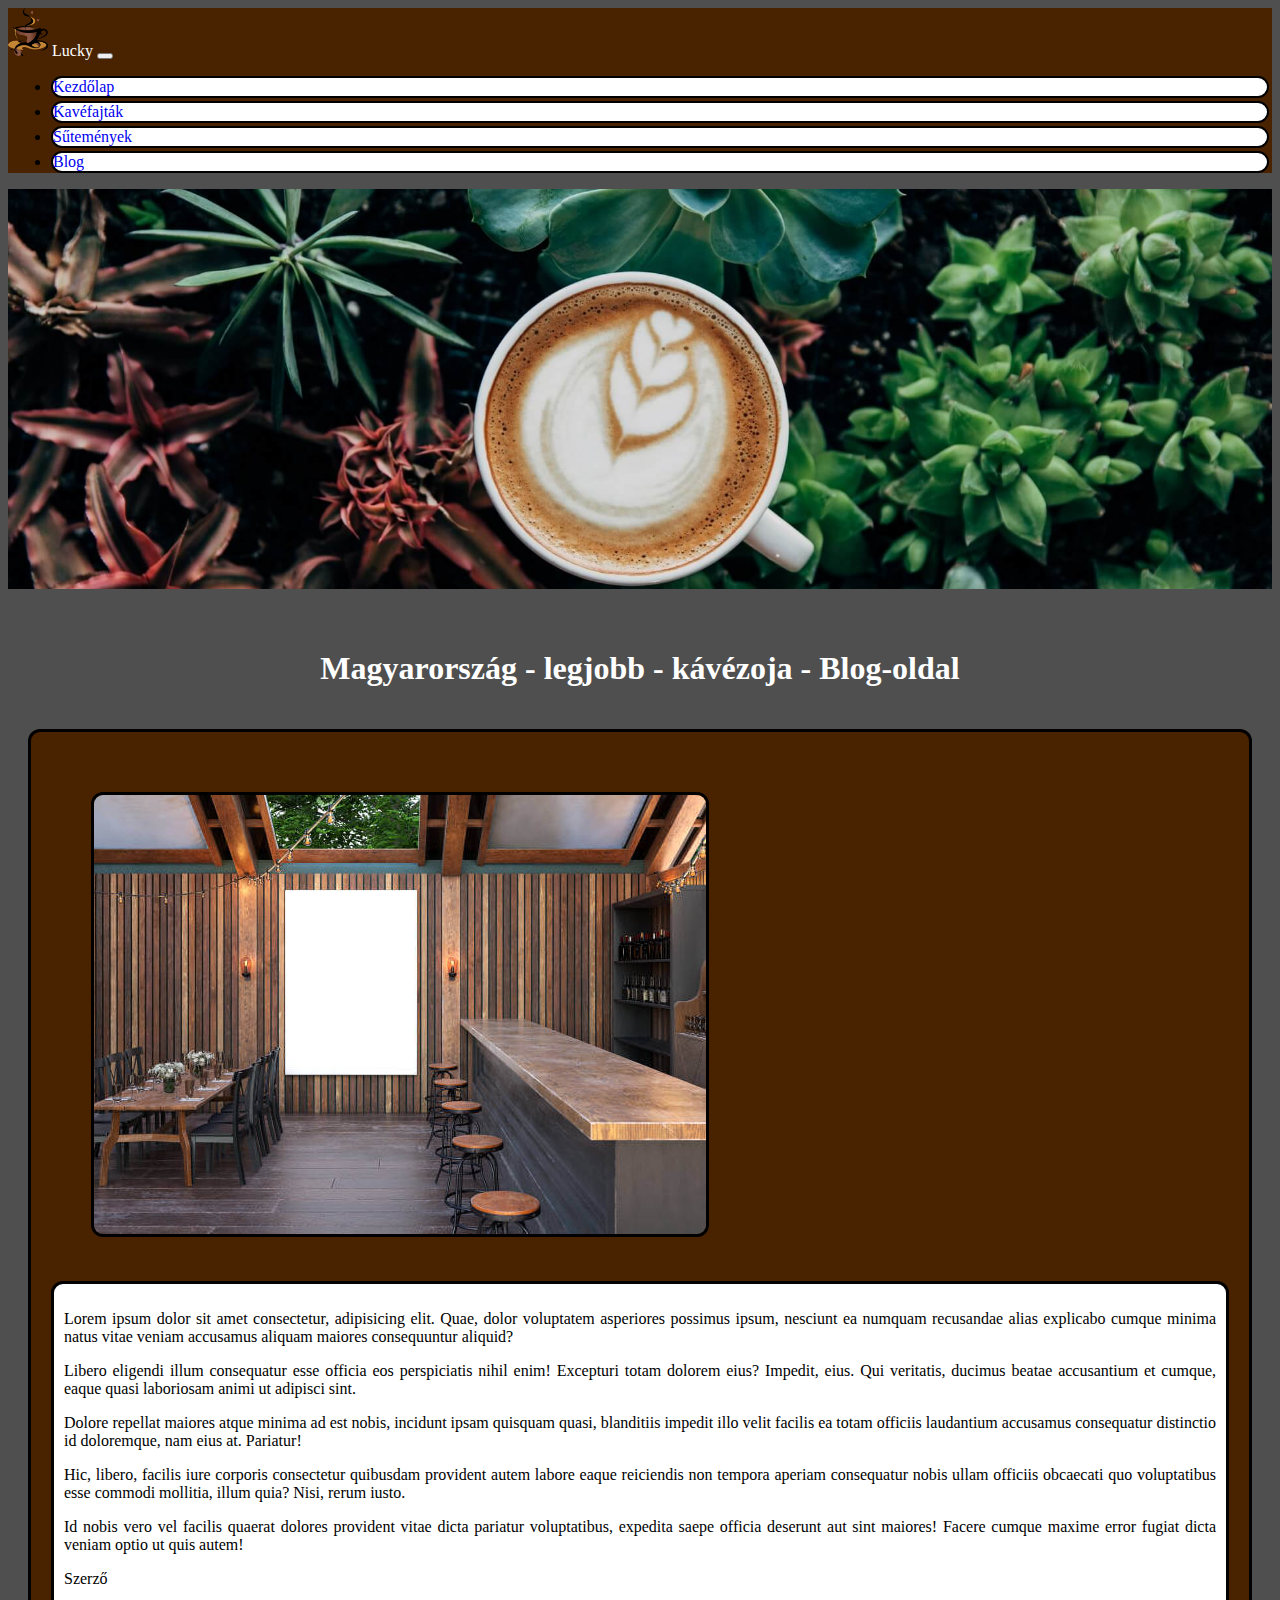
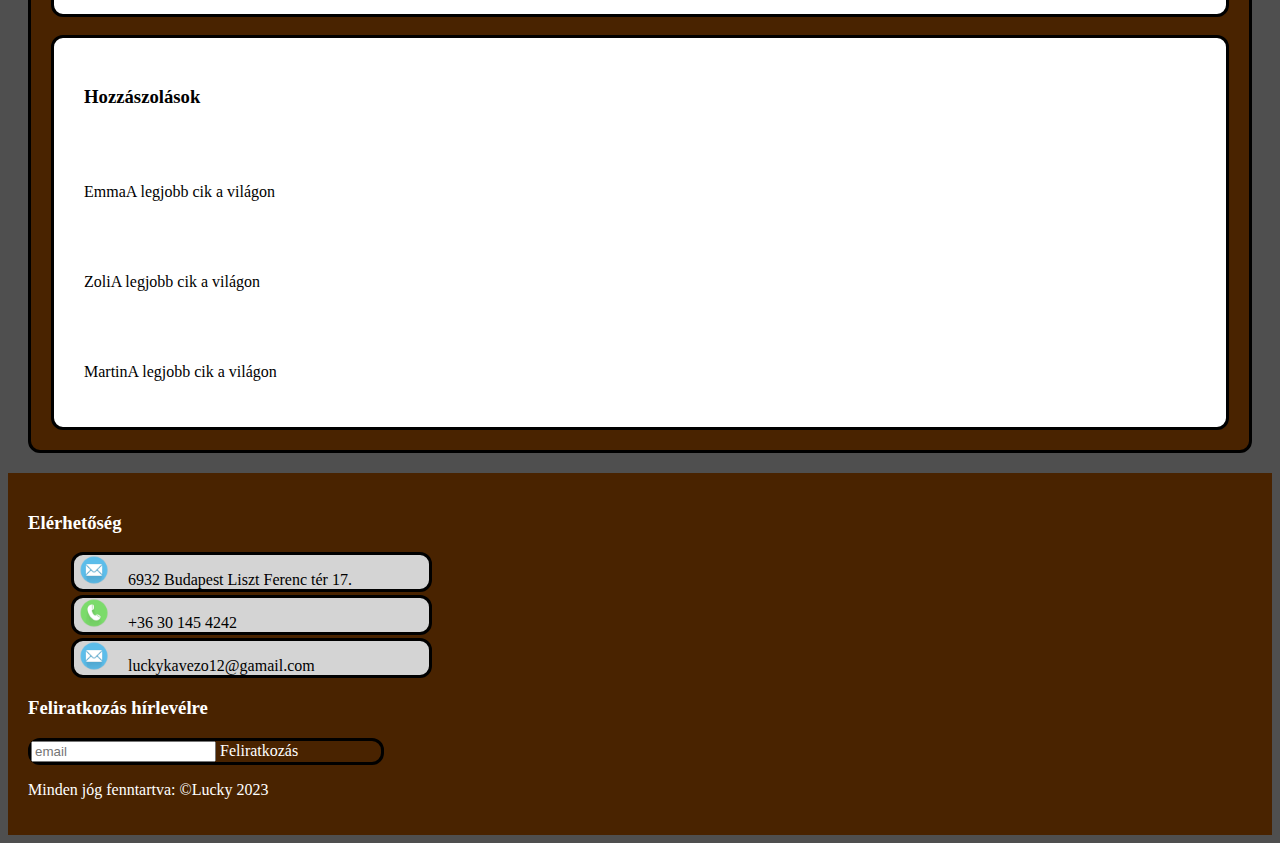
<file: cikek/legjobbkavezo.html>
<!DOCTYPE html>
<html lang="hu">
<head>
    <meta charset="UTF-8">
    <meta http-equiv="X-UA-Compatible" content="IE=edge">
    <meta name="viewport" content="width=device-width, initial-scale=1.0">
    <link href="https://cdn.jsdelivr.net/npm/bootstrap@5.3.2/dist/css/bootstrap.min.css" rel="stylesheet" integrity="sha384-T3c6CoIi6uLrA9TneNEoa7RxnatzjcDSCmG1MXxSR1GAsXEV/Dwwykc2MPK8M2HN" crossorigin="anonymous">
    <link rel="stylesheet" href="../css/style.css">
    <title>Magyarország - legjobb - kávézoja - Blog-oldal</title>
</head>
<body>
    <header>
        <nav class="navbar navbar-expand-lg">
          <div class="container-fluid">
           <a id="colorm" class="navbar-brand" href="#">
              <img class="imagem" src="../img/logo.png" alt="logo"> Lucky</a>
            <button class="navbar-toggler" type="button" data-bs-toggle="collapse" data-bs-target="#navbarNav" aria-controls="navbarNav" aria-expanded="false" aria-label="Toggle navigation">
              <span class="navbar-toggler-icon"></span>
            </button>
            <div class="collapse navbar-collapse" id="navbarNav">
              <ul class="navbar-nav">
                <li class="nav-item">
                  <a class="nav-link btn btn-outline-success" aria-current="page" href="../index.html">Kezdőlap</a>
                </li>
                <li class="nav-item">
                  <a class="nav-link btn btn-outline-success " href="../kavefajtak.html">Kavéfajták</a>
                </li>
                <li class="nav-item">
                  <a class="nav-link btn btn-outline-success" href="../Sütemények.html">Sűtemények</a>
                </li>
                <li class="nav-item">
                  <a class="nav-link btn btn-outline-success active" href="../blog.html">Blog</a>
                </li>
              </ul>
            </div>
          </div>
        </nav>
  
        <div class="banner"> </div>
         
      </header>
      <div class="container">
            <div class="row">
                <h1 class="m-5">Magyarország - legjobb - kávézoja - Blog-oldal</h1>
            </div>
            <div class="keret">
              <div class="row">
                <div class="col-md-4"> <img src="../img/kavezo-min.jpg" alt="kavezo" class="img-fluid blog-img"></div>
               
            </div>
          <div cla
            ss="row">
            <div class="igazitas">
              <div class="col-12">
                <p>Lorem ipsum dolor sit amet consectetur, adipisicing elit. Quae, dolor voluptatem asperiores possimus ipsum, nesciunt ea numquam recusandae alias explicabo cumque minima natus vitae veniam accusamus aliquam maiores consequuntur aliquid?</p>
                <p>Libero eligendi illum consequatur esse officia eos perspiciatis nihil enim! Excepturi totam dolorem eius? Impedit, eius. Qui veritatis, ducimus beatae accusantium et cumque, eaque quasi laboriosam animi ut adipisci sint.</p>
                <p>Dolore repellat maiores atque minima ad est nobis, incidunt ipsam quisquam quasi, blanditiis impedit illo velit facilis ea totam officiis laudantium accusamus consequatur distinctio id doloremque, nam eius at. Pariatur!</p>
                <p>Hic, libero, facilis iure corporis consectetur quibusdam provident autem labore eaque reiciendis non tempora aperiam consequatur nobis ullam officiis obcaecati quo voluptatibus esse commodi mollitia, illum quia? Nisi, rerum iusto.</p>
                <p>Id nobis vero vel facilis quaerat dolores provident vitae dicta pariatur voluptatibus, expedita saepe officia deserunt aut sint maiores! Facere cumque maxime error fugiat dicta veniam optio ut quis autem!</p>
                <p class="text-center">Szerző</p>

              </div>
            </div>
             
            </div>
            
            <br>
            <div class="igazitas">
            <div class="continer">
              <div class="row">
                  <div class="col-12">
                      <h3>Hozzászolások</h3>
                  </div>
              </div>

              <div class="row">
                <div class="col-11 offset-1">
                    <p><span class="badge text-bg-success">Emma</span>A legjobb cik a világon </p>
                </div>
              </div>

              <div class="row">
                <div class="col-11 offset-1">
                    <p><span class="badge text-bg-warning">Zoli</span>A legjobb cik a világon </p>
                </div>
              </div>
              
              <div class="row">
                <div class="col-11 offset-1">
                    <p><span class="badge text-bg-danger">Martin</span>A legjobb cik a világon </p>
                </div>
              </div>


          </div>
           </div>   
            </div>   
      </div>
     
      
     


      <footer>
        <div class="row">
          
          <div class="col-md-6 offset-1">
                <h3>Elérhetőség</h3>        
                <ul>
                  <li><img src="../img/uzenet.png"  class="icon "> 6932 Budapest Liszt Ferenc tér 17.</li>
                  <li><img src="../img/telefon.png" class="icon "> +36 30 145 4242</li>
                  <li><img src="../img/uzenet.png"  class="icon "> luckykavezo12@gamail.com</li>
                </ul>  
          </div>
  
          <div class="col-md-3">
            <h3>Feliratkozás hírlevélre</h3>
  
              <form>
                <div class="input-group mb-3">
                  <input type="email" class="form-control" placeholder="email" aria-label="email" aria-describedby="basic-addon2" id="email">
                  <span class="input-group-text" id="basic-addon2"  onclick="feliratkozas()">Feliratkozás</span>
                </div>
              </div>
              </form>
                <p class="text-center">Minden jóg fenntartva: &copy;Lucky 2023</p>
        </div>
  
  
      </footer>

      <script src="https://cdn.jsdelivr.net/npm/bootstrap@5.3.2/dist/js/bootstrap.bundle.min.js" integrity="sha384-C6RzsynM9kWDrMNeT87bh95OGNyZPhcTNXj1NW7RuBCsyN/o0jlpcV8Qyq46cDfL" crossorigin="anonymous"></script>
    
      <script>
          function feliratkozas()
          {
            let email=document.getElementById('email').value;
            if(email=="")
            {
                document.write("Kérem adja meg az email címét!");
            }
            else
            {
              document.write("Sikeresen feliratkozot a levelunkre:(Koszonjuk)");
            }
          }
      </script>
  
</body>
</html>
</file>
<file: css/style.css>
body
{
    background: #4f4f4f;
}
.banner
{
    background-image: url('../img/banner-min.jpg');
    background-position: center center;
    background-size:cover;
    height: 400px;
}

h1,h2{
    text-align: center;
    color: #fff;
    font-family: Georgia, 'Times New Roman';
}
.card
{
   
    border: 2px solid #000000;
}
.card-img-top
{
    border-radius: 3px;
    border: 2px solid  #492300; 
}
.card-body
{ 
    border: 2px solid #000000;
    background: #4f4f4f;
}
li
{
    border-radius: 12px;
    border: 2px solid #000000;
    background: #fff;
    margin: 3px;
}

.card-title
{
    font-variant: small-caps;
    text-align: center;
    color: #fff;
}
#colorm{color: white;}
.imagem
{
    width: 40px;
}

.icon{width: 30px;}
nav
{
  background-color: #492300;
}
footer{
    background-color:#492300;
    color: white;
}
footer li
{
    list-style-type:none ;
    color: rgb(0, 0, 0);
    background: #d4d4d4;
    border:3px solid #000000;
    border-radius: 12px;
    width: 350px;
    padding-left: 5px;
}
footer li>img
{
    margin-right: 15px;
}
#home
{
    background-image:url('../img/homebg-min-min.jpg');
    height: 100vh;
    background-attachment: fixed; 
    background-position:center center;
    background-size: cover;
   
}
#frame
{
    border: 3px solid green;
    border-radius: 12px;
    background-color: #262626;
    opacity: 40%;
}

#home.inro{
    color: #fff;
    height: 100vh;
}

#home p{color: #fff;}
#home.inro.col-md-8{
   background-color: rgba(0,0,0,0.4);
}
.modal-header, .modal-footer
{
    background-color: #492300;
    border:3px solid black ;
    color: #fff;
}
a{text-decoration: none;}

.card:hover
{
    box-shadow: 0px 5px  #492300;
}

.img-fluid
{
    border:3px solid #492300 ;
    border-radius: 12px;
}
.col-sm-4
{
    position: relative;
    left: 5%;
}
.col-sm-8
{  
    font-weight: bold;
    position: relative;
    left: 11%;
    width: 551px;
    border-radius: 12px;
    border:3px solid #492300 ;
}
.btn-secondary
{
    background-color: green;
    border:3px solid black ;
}


.input-group
{
    width: 350px;
    border:3px solid black ;
    border-radius: 12px;
}

.Kinezet
{
    background-color: #492300;
}
.blog-img
{
    border: 3px solid black;
    border-radius: 12px;
   
}
.col-md-4
{
    padding: 20px;
}

.igazitas
{
  padding: 10px;
   text-align: justify;
   border: 3px solid black;
   border-radius: 12px;
   background: #fff;
}
.container{padding: 20px;}
.keret
{
    background-color:#492300 ;
    padding: 20px;
    border: 3px solid black;
    border-radius: 12px;
}
.row
{
    padding: 20px;
}
</file>
